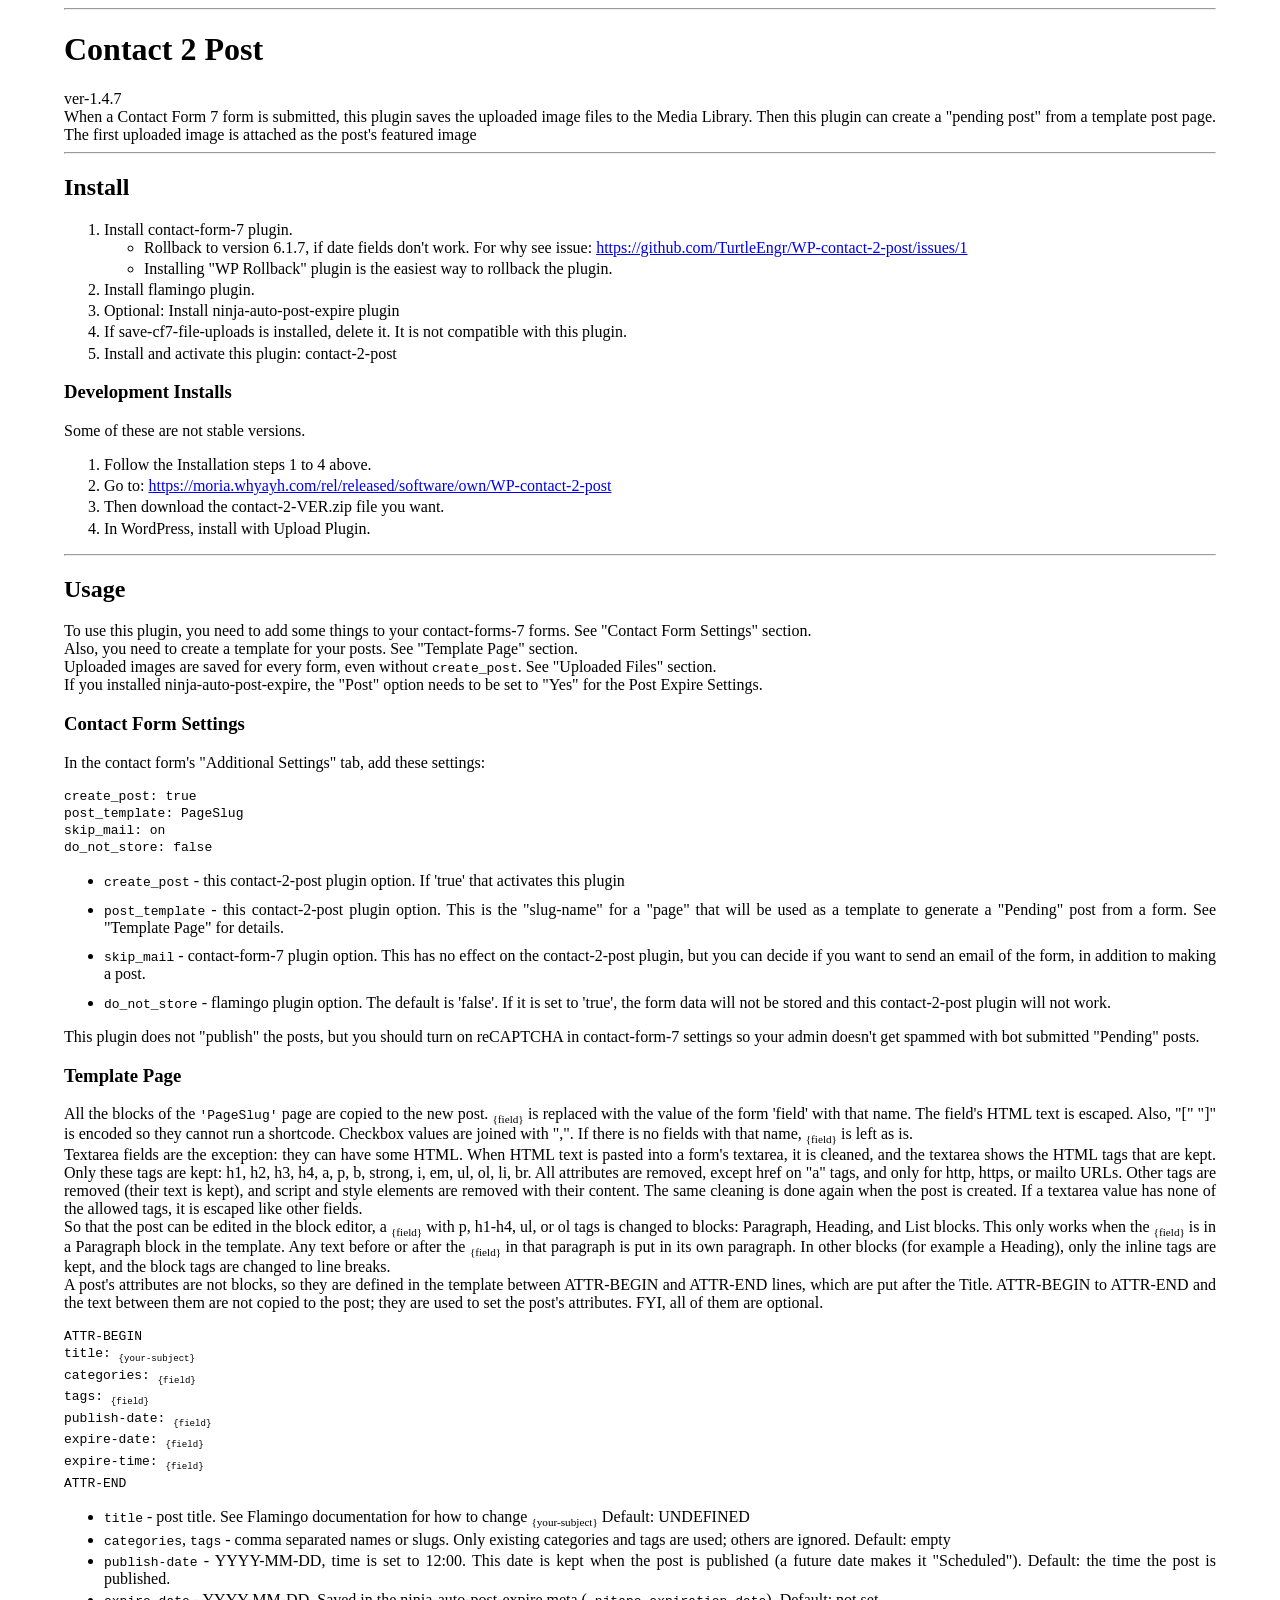
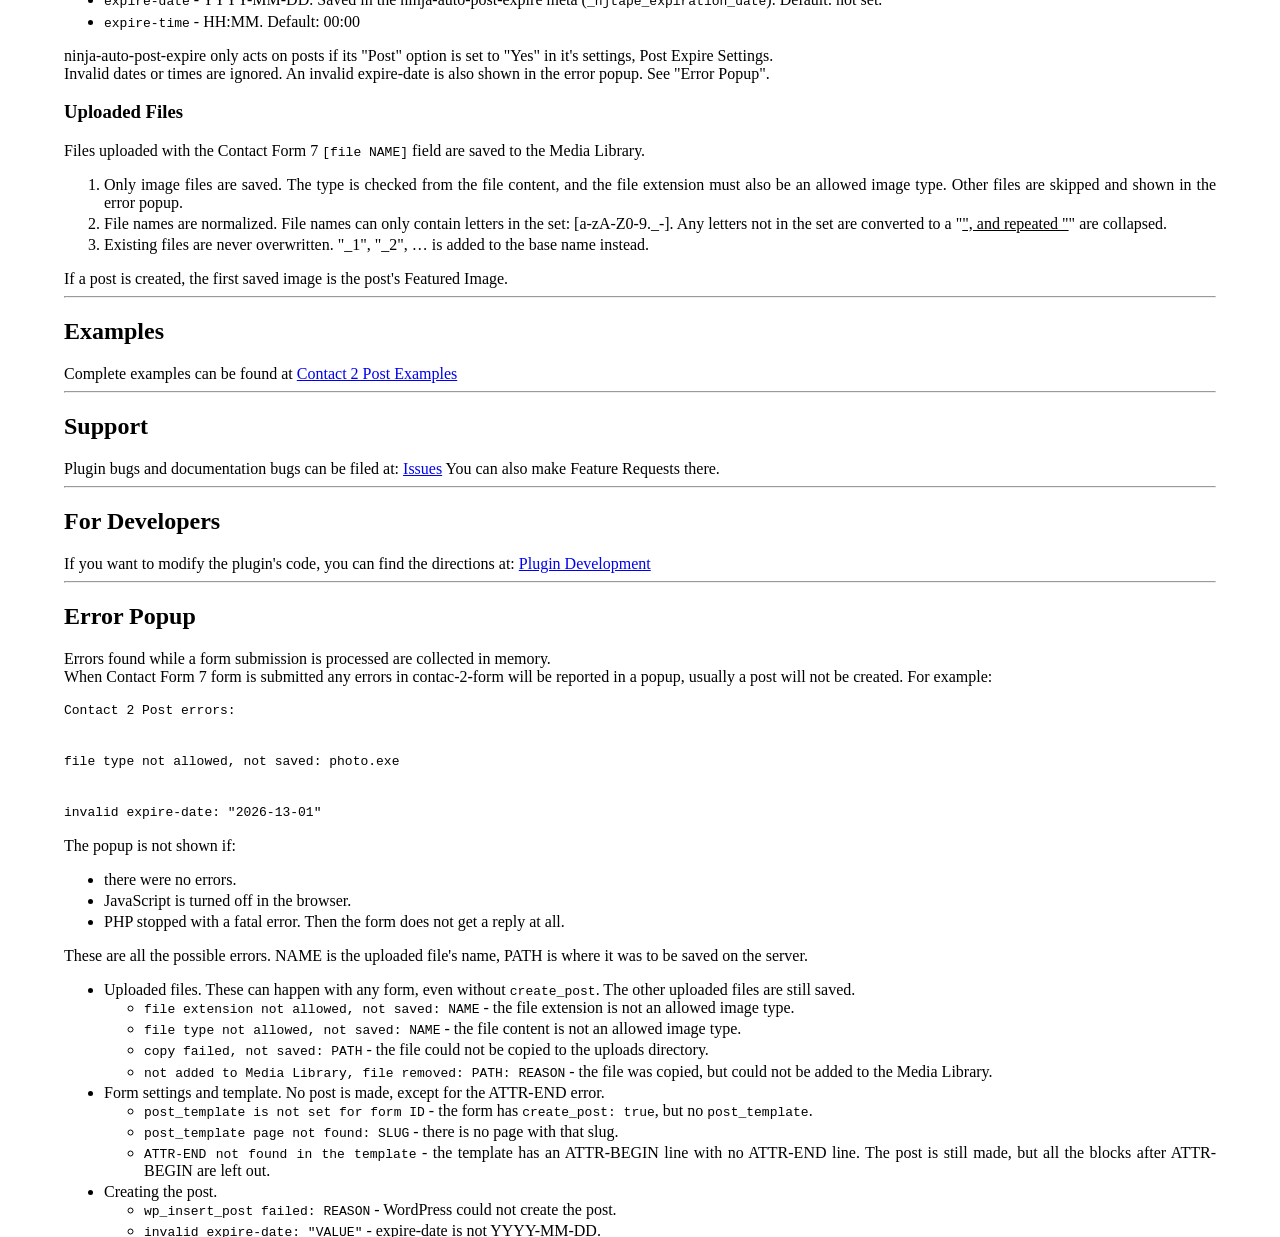
<file: docs/index.html>
<!DOCTYPE html>
<html xmlns="http://www.w3.org/1999/xhtml">
<head>
  <meta http-equiv="Content-Type"
        content="text/html; charset=utf-8" />
  <title>Contact 2 Post</title>
  <link rel="stylesheet"
        href="doc.css" />
</head>
<body>
  <hr />
  <h1 id="contact-2-post">Contact 2 Post</h1>
  <p>ver-1.4.7</p>
  <p>When a Contact Form 7 form is submitted, this plugin saves the uploaded
  image files to the Media Library. Then this plugin can create a "pending
  post" from a template post page. The first uploaded image is attached as
  the post's featured image</p>
  <hr />
  <h2 id="install">Install</h2>
  <ol>
    <li>Install contact-form-7 plugin.
      <ul>
        <li>Rollback to version 6.1.7, if date fields don't work. For why see
        issue: <a href=
        "https://github.com/TurtleEngr/WP-contact-2-post/issues/1">https://github.com/TurtleEngr/WP-contact-2-post/issues/1</a>
        </li>
        <li>Installing "WP Rollback" plugin is the easiest way to rollback
        the plugin.</li>
      </ul>
    </li>
    <li>Install flamingo plugin.</li>
    <li>Optional: Install ninja-auto-post-expire plugin</li>
    <li>If save-cf7-file-uploads is installed, delete it. It is not
    compatible with this plugin.</li>
    <li>Install and activate this plugin: contact-2-post</li>
  </ol>
  <h3 id="development-installs">Development Installs</h3>
  <p>Some of these are not stable versions.</p>
  <ol>
    <li>Follow the Installation steps 1 to 4 above.</li>
    <li>Go to: <a href=
    "https://moria.whyayh.com/rel/released/software/own/WP-contact-2-post">https://moria.whyayh.com/rel/released/software/own/WP-contact-2-post</a>
    </li>
    <li>Then download the contact-2-VER.zip file you want.</li>
    <li>In WordPress, install with Upload Plugin.</li>
  </ol>
  <hr />
  <h2 id="usage">Usage</h2>
  <p>To use this plugin, you need to add some things to your contact-forms-7
  forms. See "Contact Form Settings" section.</p>
  <p>Also, you need to create a template for your posts. See "Template Page"
  section.</p>
  <p>Uploaded images are saved for every form, even without <code class=
  "verbatim">create_post</code>. See "Uploaded Files" section.</p>
  <p>If you installed ninja-auto-post-expire, the "Post" option needs to be
  set to "Yes" for the Post Expire Settings.</p>
  <h3 id="contact-form-settings">Contact Form Settings</h3>
  <p>In the contact form's "Additional Settings" tab, add these settings:</p>
  <pre class="example"><code>create_post: true
post_template: PageSlug
skip_mail: on
do_not_store: false
</code></pre>
  <ul>
    <li>
      <p><code class="verbatim">create_post</code> - this contact-2-post
      plugin option. If 'true' that activates this plugin</p>
    </li>
    <li>
      <p><code class="verbatim">post_template</code> - this contact-2-post
      plugin option. This is the "slug-name" for a "page" that will be used
      as a template to generate a "Pending" post from a form. See "Template
      Page" for details.</p>
    </li>
    <li>
      <p><code class="verbatim">skip_mail</code> - contact-form-7 plugin
      option. This has no effect on the contact-2-post plugin, but you can
      decide if you want to send an email of the form, in addition to making
      a post.</p>
    </li>
    <li>
      <p><code class="verbatim">do_not_store</code> - flamingo plugin option.
      The default is 'false'. If it is set to 'true', the form data will not
      be stored and this contact-2-post plugin will not work.</p>
    </li>
  </ul>
  <p>This plugin does not "publish" the posts, but you should turn on
  reCAPTCHA in contact-form-7 settings so your admin doesn't get spammed with
  bot submitted "Pending" posts.</p>
  <h3 id="template-page">Template Page</h3>
  <p>All the blocks of the <code class="verbatim">'PageSlug'</code> page are
  copied to the new post. <cite>{field}</cite> is replaced with the value of
  the form 'field' with that name. The field's HTML text is escaped. Also,
  "[" "]" is encoded so they cannot run a shortcode. Checkbox values are
  joined with ",". If there is no fields with that name, <cite>{field}</cite>
  is left as is.</p>
  <p>Textarea fields are the exception: they can have some HTML. When HTML
  text is pasted into a form's textarea, it is cleaned, and the textarea
  shows the HTML tags that are kept. Only these tags are kept: h1, h2, h3,
  h4, a, p, b, strong, i, em, ul, ol, li, br. All attributes are removed,
  except href on "a" tags, and only for http, https, or mailto URLs. Other
  tags are removed (their text is kept), and script and style elements are
  removed with their content. The same cleaning is done again when the post
  is created. If a textarea value has none of the allowed tags, it is escaped
  like other fields.</p>
  <p>So that the post can be edited in the block editor, a
  <cite>{field}</cite> with p, h1-h4, ul, or ol tags is changed to blocks:
  Paragraph, Heading, and List blocks. This only works when the
  <cite>{field}</cite> is in a Paragraph block in the template. Any text
  before or after the <cite>{field}</cite> in that paragraph is put in its
  own paragraph. In other blocks (for example a Heading), only the inline
  tags are kept, and the block tags are changed to line breaks.</p>
  <p>A post's attributes are not blocks, so they are defined in the template
  between ATTR-BEGIN and ATTR-END lines, which are put after the Title.
  ATTR-BEGIN to ATTR-END and the text between them are not copied to the
  post; they are used to set the post's attributes. FYI, all of them are
  optional.</p>
  <pre class="example"><code>ATTR-BEGIN
title: <cite>{your-subject}</cite>
categories: <cite>{field}</cite>
tags: <cite>{field}</cite>
publish-date: <cite>{field}</cite>
expire-date: <cite>{field}</cite>
expire-time: <cite>{field}</cite>
ATTR-END
</code></pre>
  <ul>
    <li><code class="verbatim">title</code> - post title. See Flamingo
    documentation for how to change <cite>{your-subject}</cite> Default:
    UNDEFINED</li>
    <li><code class="verbatim">categories</code>, <code class=
    "verbatim">tags</code> - comma separated names or slugs. Only existing
    categories and tags are used; others are ignored. Default: empty</li>
    <li><code class="verbatim">publish-date</code> - YYYY-MM-DD, time is set
    to 12:00. This date is kept when the post is published (a future date
    makes it "Scheduled"). Default: the time the post is published.</li>
    <li><code class="verbatim">expire-date</code> - YYYY-MM-DD. Saved in the
    ninja-auto-post-expire meta (<code class=
    "verbatim">_njtape_expiration_date</code>). Default: not set.</li>
    <li><code class="verbatim">expire-time</code> - HH:MM. Default:
    00:00</li>
  </ul>
  <p>ninja-auto-post-expire only acts on posts if its "Post" option is set to
  "Yes" in it's settings, Post Expire Settings.</p>
  <p>Invalid dates or times are ignored. An invalid expire-date is also shown
  in the error popup. See "Error Popup".</p>
  <h3 id="uploaded-files">Uploaded Files</h3>
  <p>Files uploaded with the Contact Form 7 <code class="verbatim">[file
  NAME]</code> field are saved to the Media Library.</p>
  <ol>
    <li>Only image files are saved. The type is checked from the file
    content, and the file extension must also be an allowed image type. Other
    files are skipped and shown in the error popup.</li>
    <li>File names are normalized. File names can only contain letters in the
    set: [a-zA-Z0-9._-]. Any letters not in the set are converted to a "<u>",
    and repeated "</u>" are collapsed.</li>
    <li>Existing files are never overwritten. "_1", "_2", … is added to the
    base name instead.</li>
  </ol>
  <p>If a post is created, the first saved image is the post's Featured
  Image.</p>
  <hr />
  <h2 id="examples">Examples</h2>
  <p>Complete examples can be found at <a href="example.html"
     target="_blank">Contact 2 Post Examples</a></p>
  <hr />
  <h2 id="support">Support</h2>
  <p>Plugin bugs and documentation bugs can be filed at: <a href=
  "https://github.com/TurtleEngr/WP-contact-2-post/issues">Issues</a> You can
  also make Feature Requests there.</p>
  <hr />
  <h2 id="for-developers">For Developers</h2>
  <p>If you want to modify the plugin's code, you can find the directions at:
  <a href="development.html"
     target="_blank">Plugin Development</a></p>
  <hr />
  <h2 id="error-popup">Error Popup</h2>
  <p>Errors found while a form submission is processed are collected in
  memory.</p>
  <p>When Contact Form 7 form is submitted any errors in contac-2-form will
  be reported in a popup, usually a post will not be created. For
  example:</p>
  <pre class="example"><code>Contact 2 Post errors:


file type not allowed, not saved: photo.exe


invalid expire-date: "2026-13-01"
</code></pre>
  <p>The popup is not shown if:</p>
  <ul>
    <li>there were no errors.</li>
    <li>JavaScript is turned off in the browser.</li>
    <li>PHP stopped with a fatal error. Then the form does not get a reply at
    all.</li>
  </ul>
  <p>These are all the possible errors. NAME is the uploaded file's name,
  PATH is where it was to be saved on the server.</p>
  <ul>
    <li>Uploaded files. These can happen with any form, even without
    <code class="verbatim">create_post</code>. The other uploaded files are
    still saved.
      <ul>
        <li><code class="verbatim">file extension not allowed, not saved:
        NAME</code> - the file extension is not an allowed image type.</li>
        <li><code class="verbatim">file type not allowed, not saved:
        NAME</code> - the file content is not an allowed image type.</li>
        <li><code class="verbatim">copy failed, not saved: PATH</code> - the
        file could not be copied to the uploads directory.</li>
        <li><code class="verbatim">not added to Media Library, file removed:
        PATH: REASON</code> - the file was copied, but could not be added to
        the Media Library.</li>
      </ul>
    </li>
    <li>Form settings and template. No post is made, except for the ATTR-END
    error.
      <ul>
        <li><code class="verbatim">post_template is not set for form
        ID</code> - the form has <code class="verbatim">create_post:
        true</code>, but no <code class="verbatim">post_template</code>.</li>
        <li><code class="verbatim">post_template page not found: SLUG</code>
        - there is no page with that slug.</li>
        <li><code class="verbatim">ATTR-END not found in the template</code>
        - the template has an ATTR-BEGIN line with no ATTR-END line. The post
        is still made, but all the blocks after ATTR-BEGIN are left out.</li>
      </ul>
    </li>
    <li>Creating the post.
      <ul>
        <li><code class="verbatim">wp_insert_post failed: REASON</code> -
        WordPress could not create the post.</li>
        <li><code class="verbatim">invalid expire-date: "VALUE"</code> -
        expire-date is not YYYY-MM-DD.</li>
      </ul>
    </li>
  </ul>
</body>
</html>
</file>
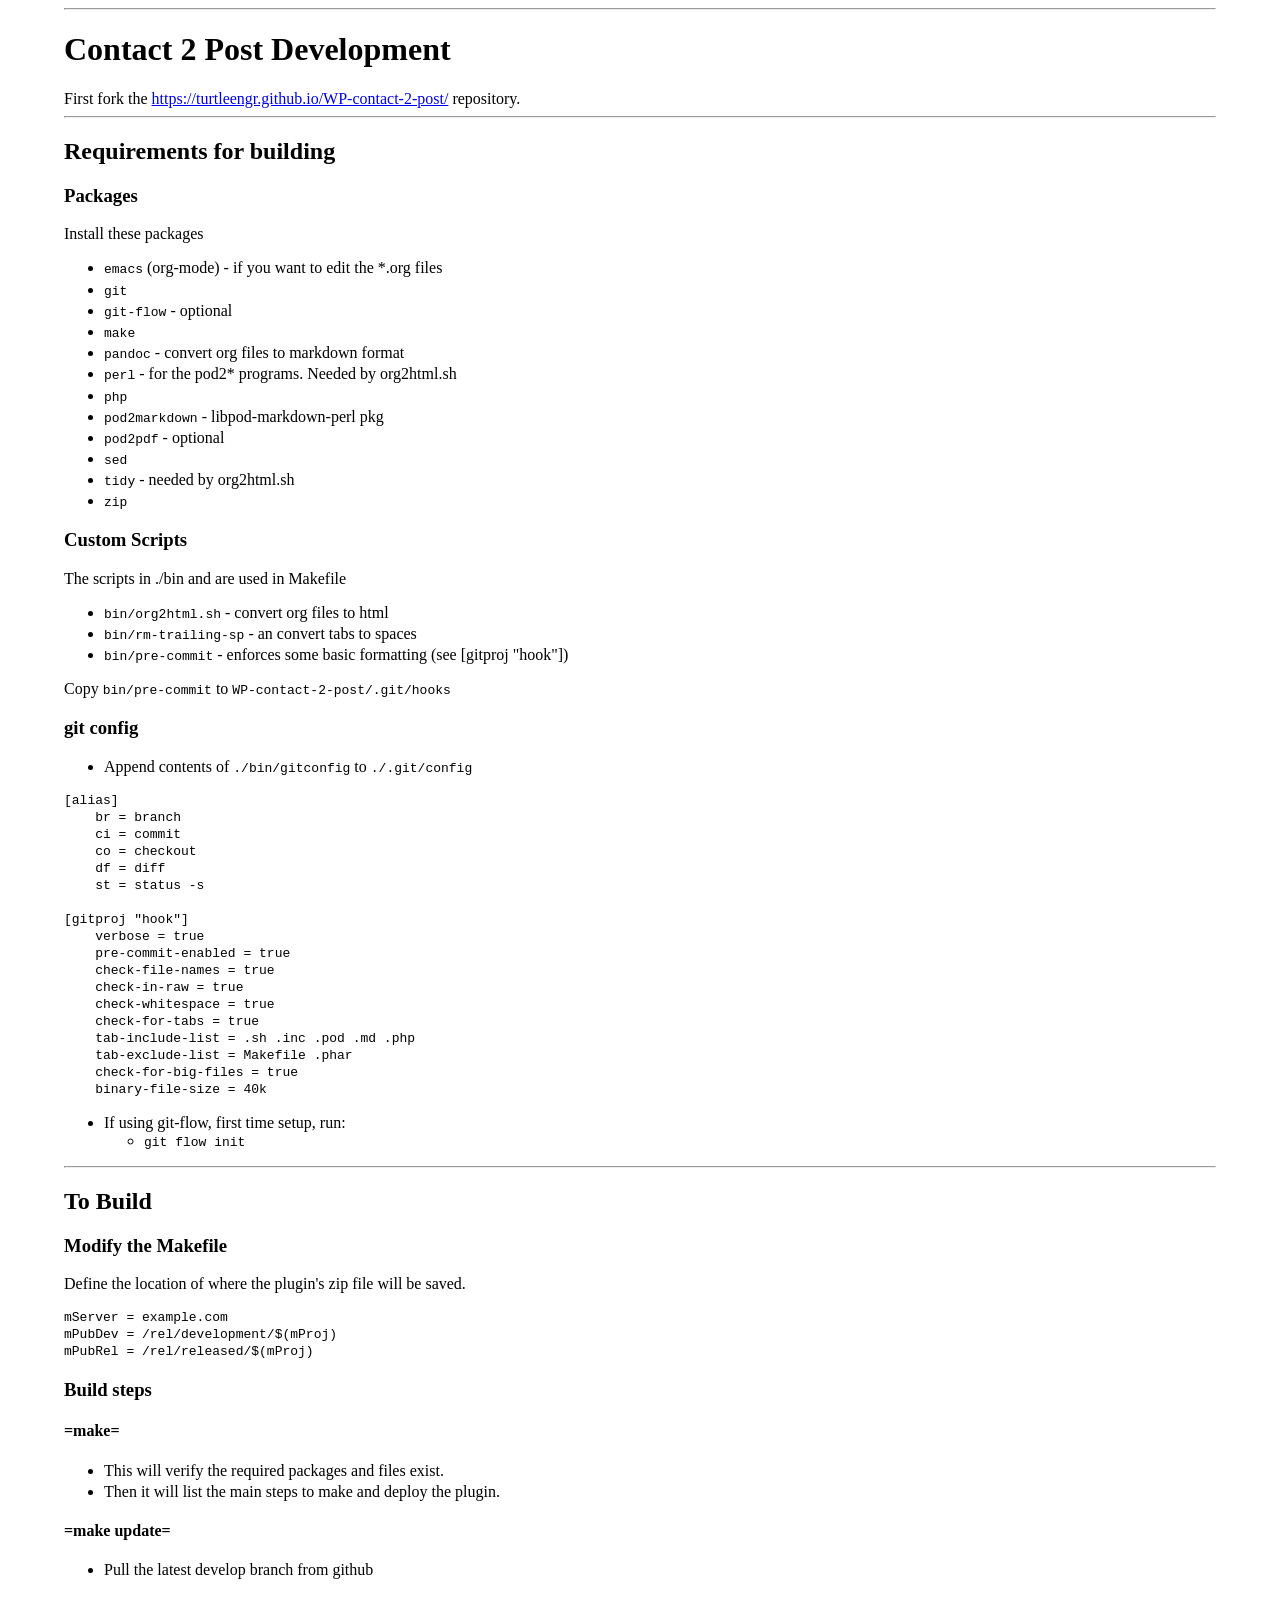
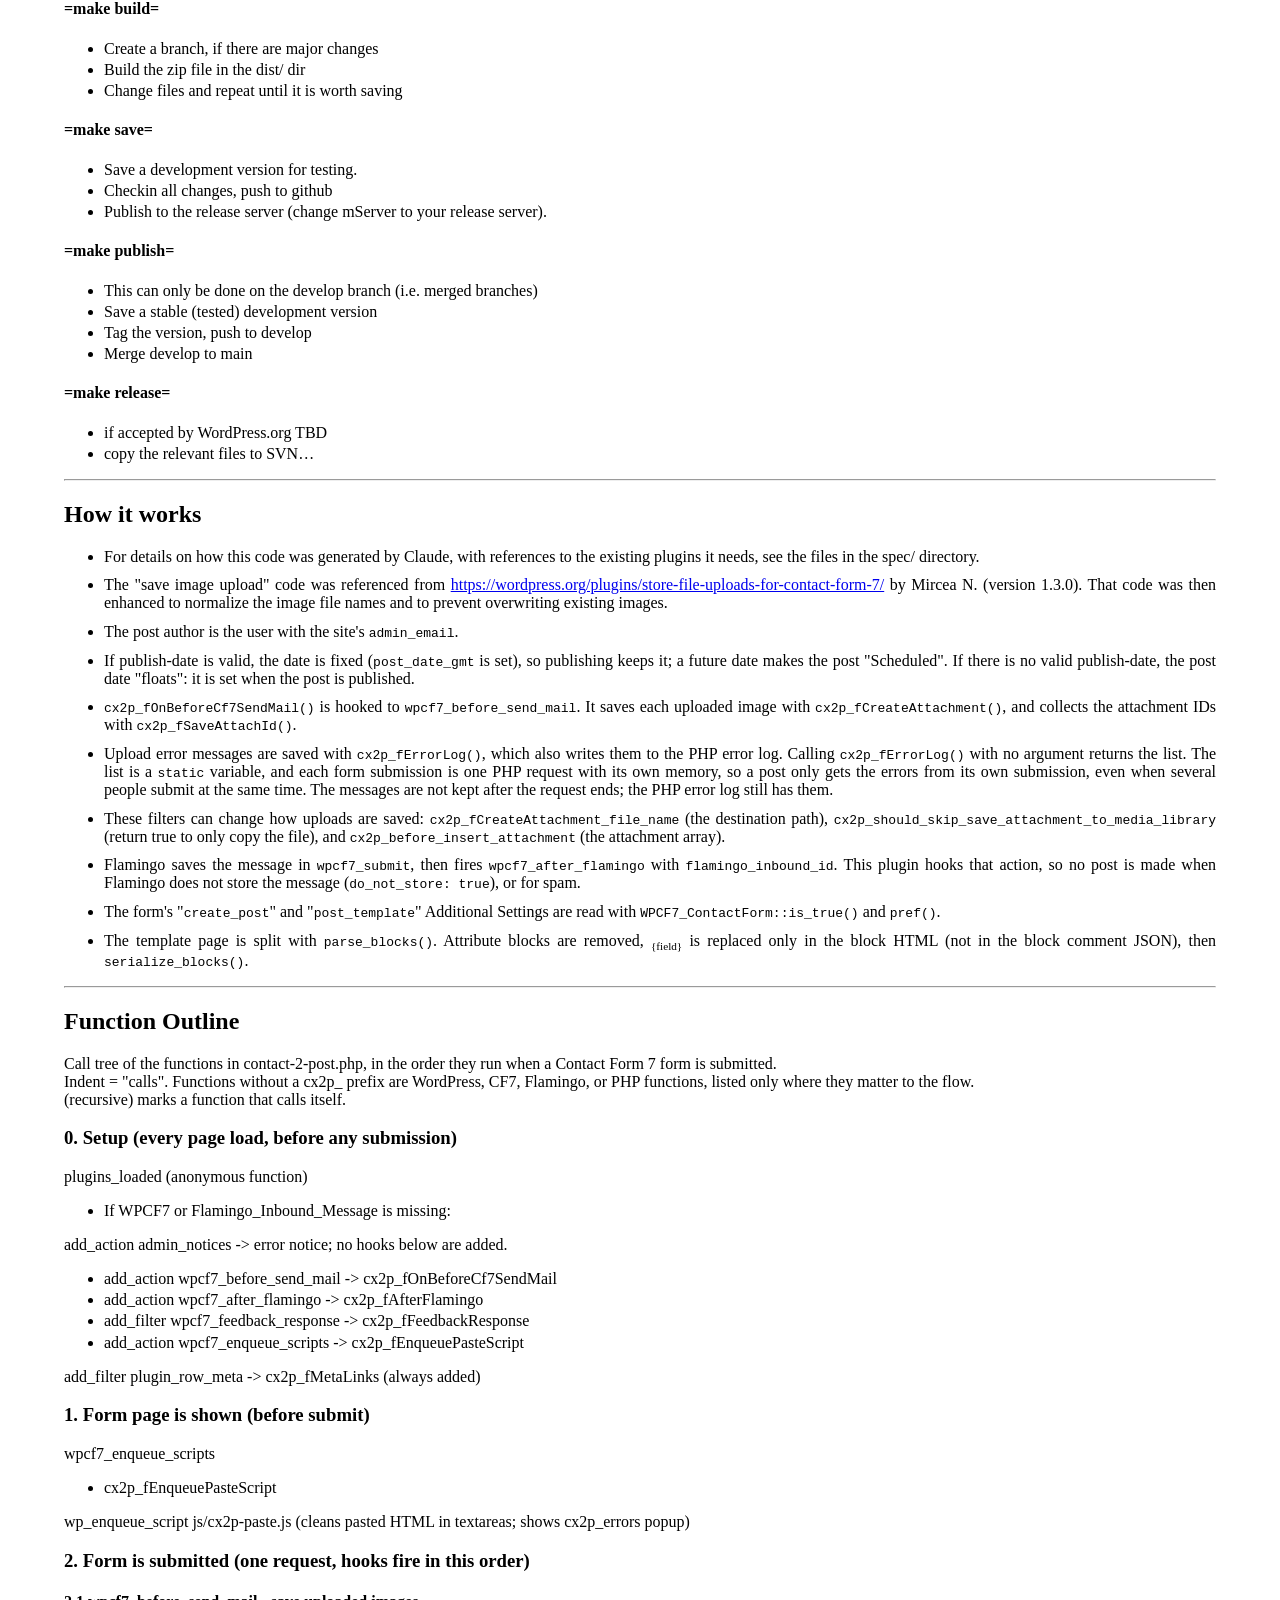
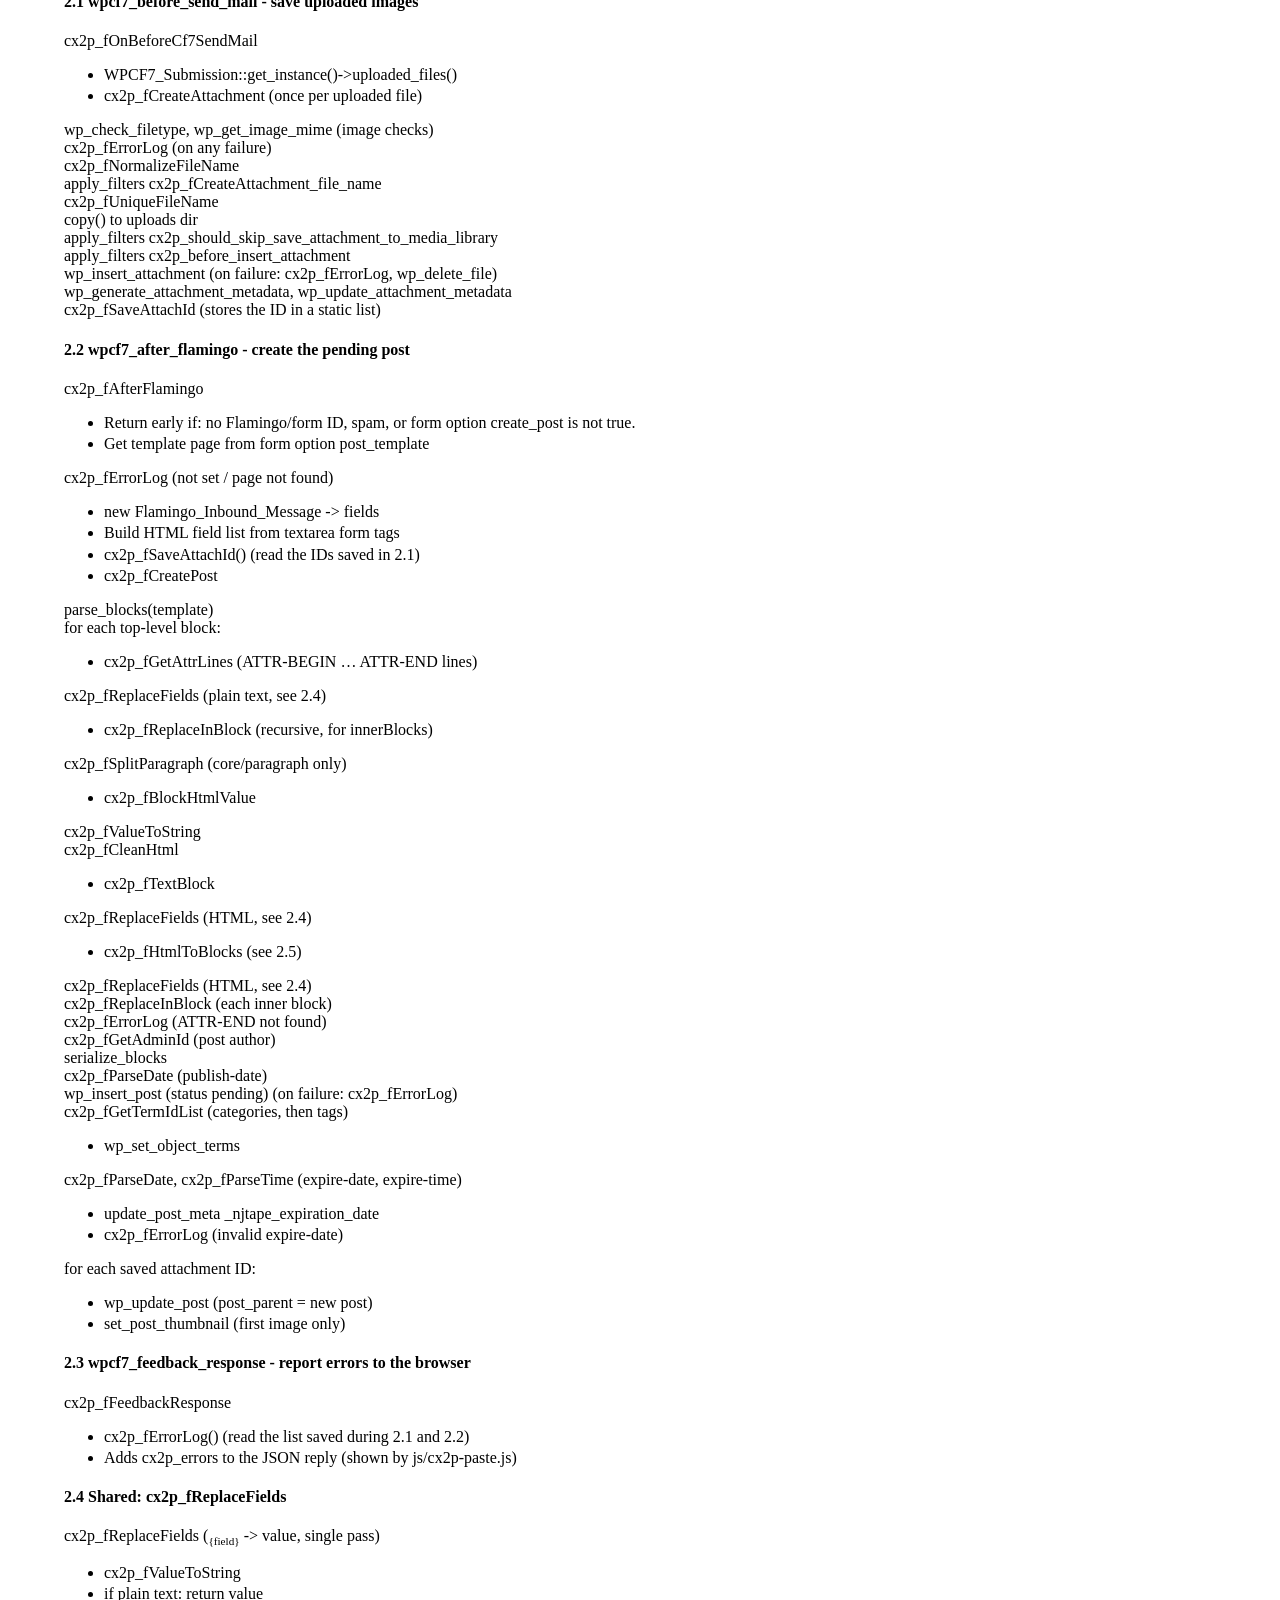
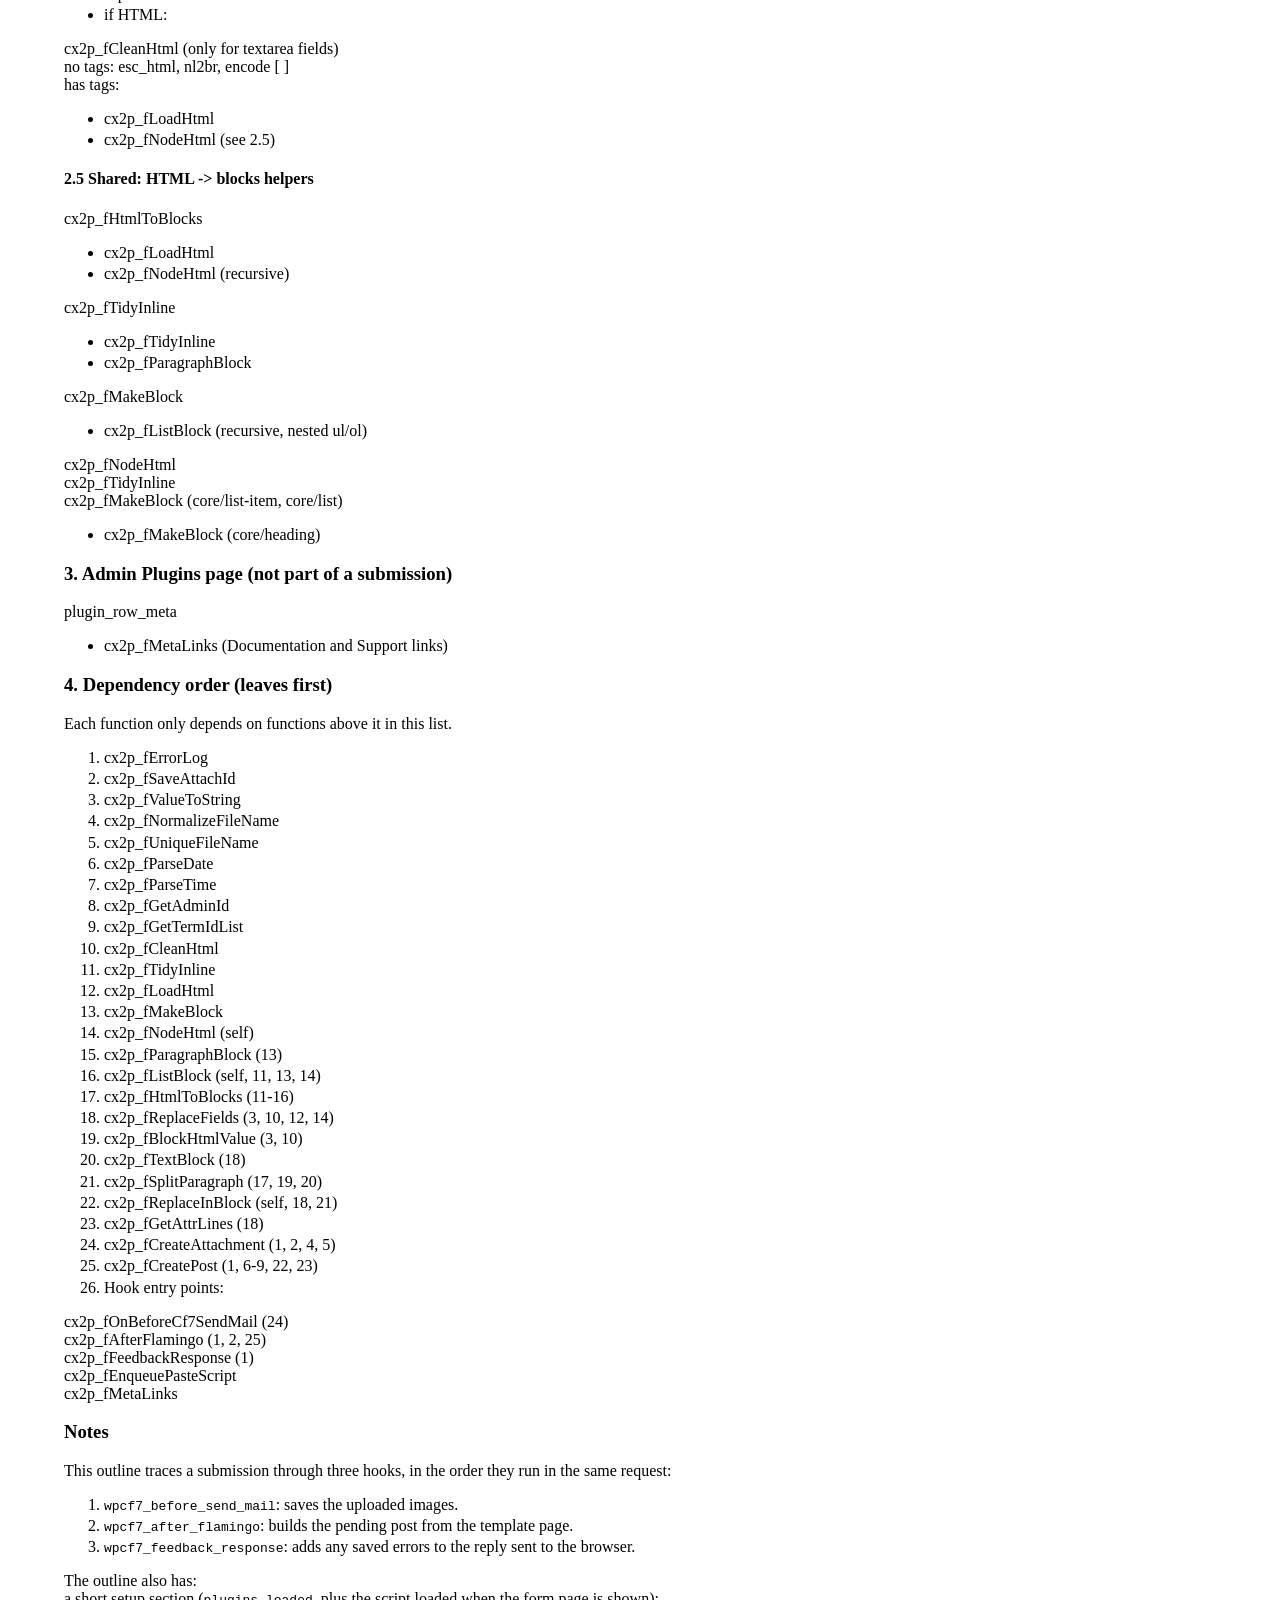
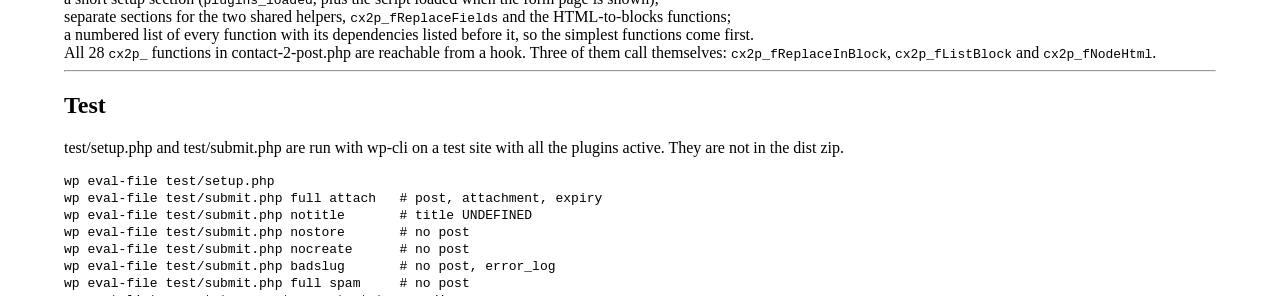
<file: docs/development.html>
<!DOCTYPE html>
<html xmlns="http://www.w3.org/1999/xhtml">
<head>
  <meta http-equiv="Content-Type"
        content="text/html; charset=utf-8" />
  <title>Contact 2 Post Development</title>
  <link rel="stylesheet"
        href="doc.css" />
</head>
<body>
  <hr />
  <h1 id="contact-2-post-development">Contact 2 Post Development</h1>
  <p>First fork the <a href=
  "https://turtleengr.github.io/WP-contact-2-post/">https://turtleengr.github.io/WP-contact-2-post/</a>
  repository.</p>
  <hr />
  <h2 id="requirements-for-building">Requirements for building</h2>
  <h3 id="packages">Packages</h3>
  <p>Install these packages</p>
  <ul>
    <li><code class="verbatim">emacs</code> (org-mode) - if you want to edit
    the *.org files</li>
    <li><code class="verbatim">git</code></li>
    <li><code class="verbatim">git-flow</code> - optional</li>
    <li><code class="verbatim">make</code></li>
    <li><code class="verbatim">pandoc</code> - convert org files to markdown
    format</li>
    <li><code class="verbatim">perl</code> - for the pod2* programs. Needed
    by org2html.sh</li>
    <li><code class="verbatim">php</code></li>
    <li><code class="verbatim">pod2markdown</code> - libpod-markdown-perl
    pkg</li>
    <li><code class="verbatim">pod2pdf</code> - optional</li>
    <li><code class="verbatim">sed</code></li>
    <li><code class="verbatim">tidy</code> - needed by org2html.sh</li>
    <li><code class="verbatim">zip</code></li>
  </ul>
  <h3 id="custom-scripts">Custom Scripts</h3>
  <p>The scripts in ./bin and are used in Makefile</p>
  <ul>
    <li><code class="verbatim">bin/org2html.sh</code> - convert org files to
    html</li>
    <li><code class="verbatim">bin/rm-trailing-sp</code> - an convert tabs to
    spaces</li>
    <li><code class="verbatim">bin/pre-commit</code> - enforces some basic
    formatting (see [gitproj "hook"])</li>
  </ul>
  <p>Copy <code class="verbatim">bin/pre-commit</code> to <code class=
  "verbatim">WP-contact-2-post/.git/hooks</code></p>
  <h3 id="git-config">git config</h3>
  <ul>
    <li>Append contents of <code class="verbatim">./bin/gitconfig</code> to
    <code class="verbatim">./.git/config</code></li>
  </ul>
  <pre class="example"><code>[alias]
    br = branch
    ci = commit
    co = checkout
    df = diff
    st = status -s

[gitproj "hook"]
    verbose = true
    pre-commit-enabled = true
    check-file-names = true
    check-in-raw = true
    check-whitespace = true
    check-for-tabs = true
    tab-include-list = .sh .inc .pod .md .php
    tab-exclude-list = Makefile .phar
    check-for-big-files = true
    binary-file-size = 40k
</code></pre>
  <ul>
    <li>If using git-flow, first time setup, run:
      <ul>
        <li><code class="verbatim">git flow init</code></li>
      </ul>
    </li>
  </ul>
  <hr />
  <h2 id="to-build">To Build</h2>
  <h3 id="modify-the-makefile">Modify the Makefile</h3>
  <p>Define the location of where the plugin's zip file will be saved.</p>
  <pre class="example"><code>mServer = example.com
mPubDev = /rel/development/$(mProj)
mPubRel = /rel/released/$(mProj)
</code></pre>
  <h3 id="build-steps">Build steps</h3>
  <h4>=make=</h4>
  <ul>
    <li>This will verify the required packages and files exist.</li>
    <li>Then it will list the main steps to make and deploy the plugin.</li>
  </ul>
  <h4>=make update=</h4>
  <ul>
    <li>Pull the latest develop branch from github</li>
  </ul>
  <h4>=make build=</h4>
  <ul>
    <li>Create a branch, if there are major changes</li>
    <li>Build the zip file in the dist/ dir</li>
    <li>Change files and repeat until it is worth saving</li>
  </ul>
  <h4>=make save=</h4>
  <ul>
    <li>Save a development version for testing.</li>
    <li>Checkin all changes, push to github</li>
    <li>Publish to the release server (change mServer to your release
    server).</li>
  </ul>
  <h4>=make publish=</h4>
  <ul>
    <li>This can only be done on the develop branch (i.e. merged
    branches)</li>
    <li>Save a stable (tested) development version</li>
    <li>Tag the version, push to develop</li>
    <li>Merge develop to main</li>
  </ul>
  <h4>=make release=</h4>
  <ul>
    <li>if accepted by WordPress.org TBD</li>
    <li>copy the relevant files to SVN…</li>
  </ul>
  <hr />
  <h2 id="how-it-works">How it works</h2>
  <ul>
    <li>
      <p>For details on how this code was generated by Claude, with
      references to the existing plugins it needs, see the files in the spec/
      directory.</p>
    </li>
    <li>
      <p>The "save image upload" code was referenced from <a href=
      "https://wordpress.org/plugins/store-file-uploads-for-contact-form-7/">https://wordpress.org/plugins/store-file-uploads-for-contact-form-7/</a>
      by Mircea N. (version 1.3.0). That code was then enhanced to normalize
      the image file names and to prevent overwriting existing images.</p>
    </li>
    <li>
      <p>The post author is the user with the site's <code class=
      "verbatim">admin_email</code>.</p>
    </li>
    <li>
      <p>If publish-date is valid, the date is fixed (<code class=
      "verbatim">post_date_gmt</code> is set), so publishing keeps it; a
      future date makes the post "Scheduled". If there is no valid
      publish-date, the post date "floats": it is set when the post is
      published.</p>
    </li>
    <li>
      <p><code class="verbatim">cx2p_fOnBeforeCf7SendMail()</code> is hooked
      to <code class="verbatim">wpcf7_before_send_mail</code>. It saves each
      uploaded image with <code class=
      "verbatim">cx2p_fCreateAttachment()</code>, and collects the attachment
      IDs with <code class="verbatim">cx2p_fSaveAttachId()</code>.</p>
    </li>
    <li>
      <p>Upload error messages are saved with <code class=
      "verbatim">cx2p_fErrorLog()</code>, which also writes them to the PHP
      error log. Calling <code class="verbatim">cx2p_fErrorLog()</code> with
      no argument returns the list. The list is a <code class=
      "verbatim">static</code> variable, and each form submission is one PHP
      request with its own memory, so a post only gets the errors from its
      own submission, even when several people submit at the same time. The
      messages are not kept after the request ends; the PHP error log still
      has them.</p>
    </li>
    <li>
      <p>These filters can change how uploads are saved: <code class=
      "verbatim">cx2p_fCreateAttachment_file_name</code> (the destination
      path), <code class=
      "verbatim">cx2p_should_skip_save_attachment_to_media_library</code>
      (return true to only copy the file), and <code class=
      "verbatim">cx2p_before_insert_attachment</code> (the attachment
      array).</p>
    </li>
    <li>
      <p>Flamingo saves the message in <code class=
      "verbatim">wpcf7_submit</code>, then fires <code class=
      "verbatim">wpcf7_after_flamingo</code> with <code class=
      "verbatim">flamingo_inbound_id</code>. This plugin hooks that action,
      so no post is made when Flamingo does not store the message
      (<code class="verbatim">do_not_store: true</code>), or for spam.</p>
    </li>
    <li>
      <p>The form's "<code class="verbatim">create_post</code>" and
      "<code class="verbatim">post_template</code>" Additional Settings are
      read with <code class="verbatim">WPCF7_ContactForm::is_true()</code>
      and <code class="verbatim">pref()</code>.</p>
    </li>
    <li>
      <p>The template page is split with <code class=
      "verbatim">parse_blocks()</code>. Attribute blocks are removed,
      <cite>{field}</cite> is replaced only in the block HTML (not in the
      block comment JSON), then <code class=
      "verbatim">serialize_blocks()</code>.</p>
    </li>
  </ul>
  <hr />
  <h2 id="function-outline">Function Outline</h2>
  <p>Call tree of the functions in contact-2-post.php, in the order they run
  when a Contact Form 7 form is submitted.</p>
  <p>Indent = "calls". Functions without a cx2p_ prefix are WordPress, CF7,
  Flamingo, or PHP functions, listed only where they matter to the flow.</p>
  <p>(recursive) marks a function that calls itself.</p>
  <h3 id="setup-every-page-load-before-any-submission">0. Setup (every page
  load, before any submission)</h3>
  <p>plugins_loaded (anonymous function)</p>
  <ul>
    <li>If WPCF7 or Flamingo_Inbound_Message is missing:</li>
  </ul>
  <p>add_action admin_notices -&gt; error notice; no hooks below are
  added.</p>
  <ul>
    <li>add_action wpcf7_before_send_mail -&gt;
    cx2p_fOnBeforeCf7SendMail</li>
    <li>add_action wpcf7_after_flamingo -&gt; cx2p_fAfterFlamingo</li>
    <li>add_filter wpcf7_feedback_response -&gt; cx2p_fFeedbackResponse</li>
    <li>add_action wpcf7_enqueue_scripts -&gt; cx2p_fEnqueuePasteScript</li>
  </ul>
  <p>add_filter plugin_row_meta -&gt; cx2p_fMetaLinks (always added)</p>
  <h3 id="form-page-is-shown-before-submit">1. Form page is shown (before
  submit)</h3>
  <p>wpcf7_enqueue_scripts</p>
  <ul>
    <li>cx2p_fEnqueuePasteScript</li>
  </ul>
  <p>wp_enqueue_script js/cx2p-paste.js (cleans pasted HTML in textareas;
  shows cx2p_errors popup)</p>
  <h3 id="form-is-submitted-one-request-hooks-fire-in-this-order">2. Form is
  submitted (one request, hooks fire in this order)</h3>
  <h4>2.1 wpcf7_before_send_mail - save uploaded images</h4>
  <p>cx2p_fOnBeforeCf7SendMail</p>
  <ul>
    <li>WPCF7_Submission::get_instance()-&gt;uploaded_files()</li>
    <li>cx2p_fCreateAttachment (once per uploaded file)</li>
  </ul>
  <p>wp_check_filetype, wp_get_image_mime (image checks)</p>
  <p>cx2p_fErrorLog (on any failure)</p>
  <p>cx2p_fNormalizeFileName</p>
  <p>apply_filters cx2p_fCreateAttachment_file_name</p>
  <p>cx2p_fUniqueFileName</p>
  <p>copy() to uploads dir</p>
  <p>apply_filters cx2p_should_skip_save_attachment_to_media_library</p>
  <p>apply_filters cx2p_before_insert_attachment</p>
  <p>wp_insert_attachment (on failure: cx2p_fErrorLog, wp_delete_file)</p>
  <p>wp_generate_attachment_metadata, wp_update_attachment_metadata</p>
  <p>cx2p_fSaveAttachId (stores the ID in a static list)</p>
  <h4>2.2 wpcf7_after_flamingo - create the pending post</h4>
  <p>cx2p_fAfterFlamingo</p>
  <ul>
    <li>Return early if: no Flamingo/form ID, spam, or form option
    create_post is not true.</li>
    <li>Get template page from form option post_template</li>
  </ul>
  <p>cx2p_fErrorLog (not set / page not found)</p>
  <ul>
    <li>new Flamingo_Inbound_Message -&gt; fields</li>
    <li>Build HTML field list from textarea form tags</li>
    <li>cx2p_fSaveAttachId() (read the IDs saved in 2.1)</li>
    <li>cx2p_fCreatePost</li>
  </ul>
  <p>parse_blocks(template)</p>
  <p>for each top-level block:</p>
  <ul>
    <li>cx2p_fGetAttrLines (ATTR-BEGIN … ATTR-END lines)</li>
  </ul>
  <p>cx2p_fReplaceFields (plain text, see 2.4)</p>
  <ul>
    <li>cx2p_fReplaceInBlock (recursive, for innerBlocks)</li>
  </ul>
  <p>cx2p_fSplitParagraph (core/paragraph only)</p>
  <ul>
    <li>cx2p_fBlockHtmlValue</li>
  </ul>
  <p>cx2p_fValueToString</p>
  <p>cx2p_fCleanHtml</p>
  <ul>
    <li>cx2p_fTextBlock</li>
  </ul>
  <p>cx2p_fReplaceFields (HTML, see 2.4)</p>
  <ul>
    <li>cx2p_fHtmlToBlocks (see 2.5)</li>
  </ul>
  <p>cx2p_fReplaceFields (HTML, see 2.4)</p>
  <p>cx2p_fReplaceInBlock (each inner block)</p>
  <p>cx2p_fErrorLog (ATTR-END not found)</p>
  <p>cx2p_fGetAdminId (post author)</p>
  <p>serialize_blocks</p>
  <p>cx2p_fParseDate (publish-date)</p>
  <p>wp_insert_post (status pending) (on failure: cx2p_fErrorLog)</p>
  <p>cx2p_fGetTermIdList (categories, then tags)</p>
  <ul>
    <li>wp_set_object_terms</li>
  </ul>
  <p>cx2p_fParseDate, cx2p_fParseTime (expire-date, expire-time)</p>
  <ul>
    <li>update_post_meta _njtape_expiration_date</li>
    <li>cx2p_fErrorLog (invalid expire-date)</li>
  </ul>
  <p>for each saved attachment ID:</p>
  <ul>
    <li>wp_update_post (post_parent = new post)</li>
    <li>set_post_thumbnail (first image only)</li>
  </ul>
  <h4>2.3 wpcf7_feedback_response - report errors to the browser</h4>
  <p>cx2p_fFeedbackResponse</p>
  <ul>
    <li>cx2p_fErrorLog() (read the list saved during 2.1 and 2.2)</li>
    <li>Adds cx2p_errors to the JSON reply (shown by js/cx2p-paste.js)</li>
  </ul>
  <h4>2.4 Shared: cx2p_fReplaceFields</h4>
  <p>cx2p_fReplaceFields (<cite>{field}</cite> -&gt; value, single pass)</p>
  <ul>
    <li>cx2p_fValueToString</li>
    <li>if plain text: return value</li>
    <li>if HTML:</li>
  </ul>
  <p>cx2p_fCleanHtml (only for textarea fields)</p>
  <p>no tags: esc_html, nl2br, encode [ ]</p>
  <p>has tags:</p>
  <ul>
    <li>cx2p_fLoadHtml</li>
    <li>cx2p_fNodeHtml (see 2.5)</li>
  </ul>
  <h4>2.5 Shared: HTML -&gt; blocks helpers</h4>
  <p>cx2p_fHtmlToBlocks</p>
  <ul>
    <li>cx2p_fLoadHtml</li>
    <li>cx2p_fNodeHtml (recursive)</li>
  </ul>
  <p>cx2p_fTidyInline</p>
  <ul>
    <li>cx2p_fTidyInline</li>
    <li>cx2p_fParagraphBlock</li>
  </ul>
  <p>cx2p_fMakeBlock</p>
  <ul>
    <li>cx2p_fListBlock (recursive, nested ul/ol)</li>
  </ul>
  <p>cx2p_fNodeHtml</p>
  <p>cx2p_fTidyInline</p>
  <p>cx2p_fMakeBlock (core/list-item, core/list)</p>
  <ul>
    <li>cx2p_fMakeBlock (core/heading)</li>
  </ul>
  <h3 id="admin-plugins-page-not-part-of-a-submission">3. Admin Plugins page
  (not part of a submission)</h3>
  <p>plugin_row_meta</p>
  <ul>
    <li>cx2p_fMetaLinks (Documentation and Support links)</li>
  </ul>
  <h3 id="dependency-order-leaves-first">4. Dependency order (leaves
  first)</h3>
  <p>Each function only depends on functions above it in this list.</p>
  <ol>
    <li>cx2p_fErrorLog</li>
    <li>cx2p_fSaveAttachId</li>
    <li>cx2p_fValueToString</li>
    <li>cx2p_fNormalizeFileName</li>
    <li>cx2p_fUniqueFileName</li>
    <li>cx2p_fParseDate</li>
    <li>cx2p_fParseTime</li>
    <li>cx2p_fGetAdminId</li>
    <li>cx2p_fGetTermIdList</li>
    <li>cx2p_fCleanHtml</li>
    <li>cx2p_fTidyInline</li>
    <li>cx2p_fLoadHtml</li>
    <li>cx2p_fMakeBlock</li>
    <li>cx2p_fNodeHtml (self)</li>
    <li>cx2p_fParagraphBlock (13)</li>
    <li>cx2p_fListBlock (self, 11, 13, 14)</li>
    <li>cx2p_fHtmlToBlocks (11-16)</li>
    <li>cx2p_fReplaceFields (3, 10, 12, 14)</li>
    <li>cx2p_fBlockHtmlValue (3, 10)</li>
    <li>cx2p_fTextBlock (18)</li>
    <li>cx2p_fSplitParagraph (17, 19, 20)</li>
    <li>cx2p_fReplaceInBlock (self, 18, 21)</li>
    <li>cx2p_fGetAttrLines (18)</li>
    <li>cx2p_fCreateAttachment (1, 2, 4, 5)</li>
    <li>cx2p_fCreatePost (1, 6-9, 22, 23)</li>
    <li>Hook entry points:</li>
  </ol>
  <p>cx2p_fOnBeforeCf7SendMail (24)</p>
  <p>cx2p_fAfterFlamingo (1, 2, 25)</p>
  <p>cx2p_fFeedbackResponse (1)</p>
  <p>cx2p_fEnqueuePasteScript</p>
  <p>cx2p_fMetaLinks</p>
  <h3 id="notes">Notes</h3>
  <p>This outline traces a submission through three hooks, in the order they
  run in the same request:</p>
  <ol>
    <li><code class="verbatim">wpcf7_before_send_mail</code>: saves the
    uploaded images.</li>
    <li><code class="verbatim">wpcf7_after_flamingo</code>: builds the
    pending post from the template page.</li>
    <li><code class="verbatim">wpcf7_feedback_response</code>: adds any saved
    errors to the reply sent to the browser.</li>
  </ol>
  <p>The outline also has:</p>
  <p>a short setup section (<code class="verbatim">plugins_loaded</code>,
  plus the script loaded when the form page is shown);</p>
  <p>separate sections for the two shared helpers, <code class=
  "verbatim">cx2p_fReplaceFields</code> and the HTML-to-blocks functions;</p>
  <p>a numbered list of every function with its dependencies listed before
  it, so the simplest functions come first.</p>
  <p>All 28 <code class="verbatim">cx2p_</code> functions in
  contact-2-post.php are reachable from a hook. Three of them call
  themselves: <code class="verbatim">cx2p_fReplaceInBlock</code>,
  <code class="verbatim">cx2p_fListBlock</code> and <code class=
  "verbatim">cx2p_fNodeHtml</code>.</p>
  <hr />
  <h2 id="test">Test</h2>
  <p>test/setup.php and test/submit.php are run with wp-cli on a test site
  with all the plugins active. They are not in the dist zip.</p>
  <div class="sourceCode"
       id="cb3">
    <pre class="sourceCode bash"><code class="sourceCode bash"><span id=
    "cb3-1"><a href="#cb3-1"
   aria-hidden="true"
   tabindex="-1"></a><span class=
   "ex">wp</span> eval-file test/setup.php</span>
<span id="cb3-2"><a href="#cb3-2"
   aria-hidden="true"
   tabindex="-1"></a><span class=
   "ex">wp</span> eval-file test/submit.php full attach   <span class=
   "co"># post, attachment, expiry</span></span>
<span id="cb3-3"><a href="#cb3-3"
   aria-hidden="true"
   tabindex="-1"></a><span class=
   "ex">wp</span> eval-file test/submit.php notitle       <span class=
   "co"># title UNDEFINED</span></span>
<span id="cb3-4"><a href="#cb3-4"
   aria-hidden="true"
   tabindex="-1"></a><span class=
   "ex">wp</span> eval-file test/submit.php nostore       <span class=
   "co"># no post</span></span>
<span id="cb3-5"><a href="#cb3-5"
   aria-hidden="true"
   tabindex="-1"></a><span class=
   "ex">wp</span> eval-file test/submit.php nocreate      <span class=
   "co"># no post</span></span>
<span id="cb3-6"><a href="#cb3-6"
   aria-hidden="true"
   tabindex="-1"></a><span class=
   "ex">wp</span> eval-file test/submit.php badslug       <span class=
   "co"># no post, error_log</span></span>
<span id="cb3-7"><a href="#cb3-7"
   aria-hidden="true"
   tabindex="-1"></a><span class=
   "ex">wp</span> eval-file test/submit.php full spam     <span class=
   "co"># no post</span></span>
<span id="cb3-8"><a href="#cb3-8"
   aria-hidden="true"
   tabindex="-1"></a><span class="ex">wp</span> post list <span class=
   "at">--post_type</span><span class="op">=</span>post <span class=
   "at">--post_status</span><span class=
   "op">=</span>pending</span></code></pre>
  </div>
</body>
</html>
</file>
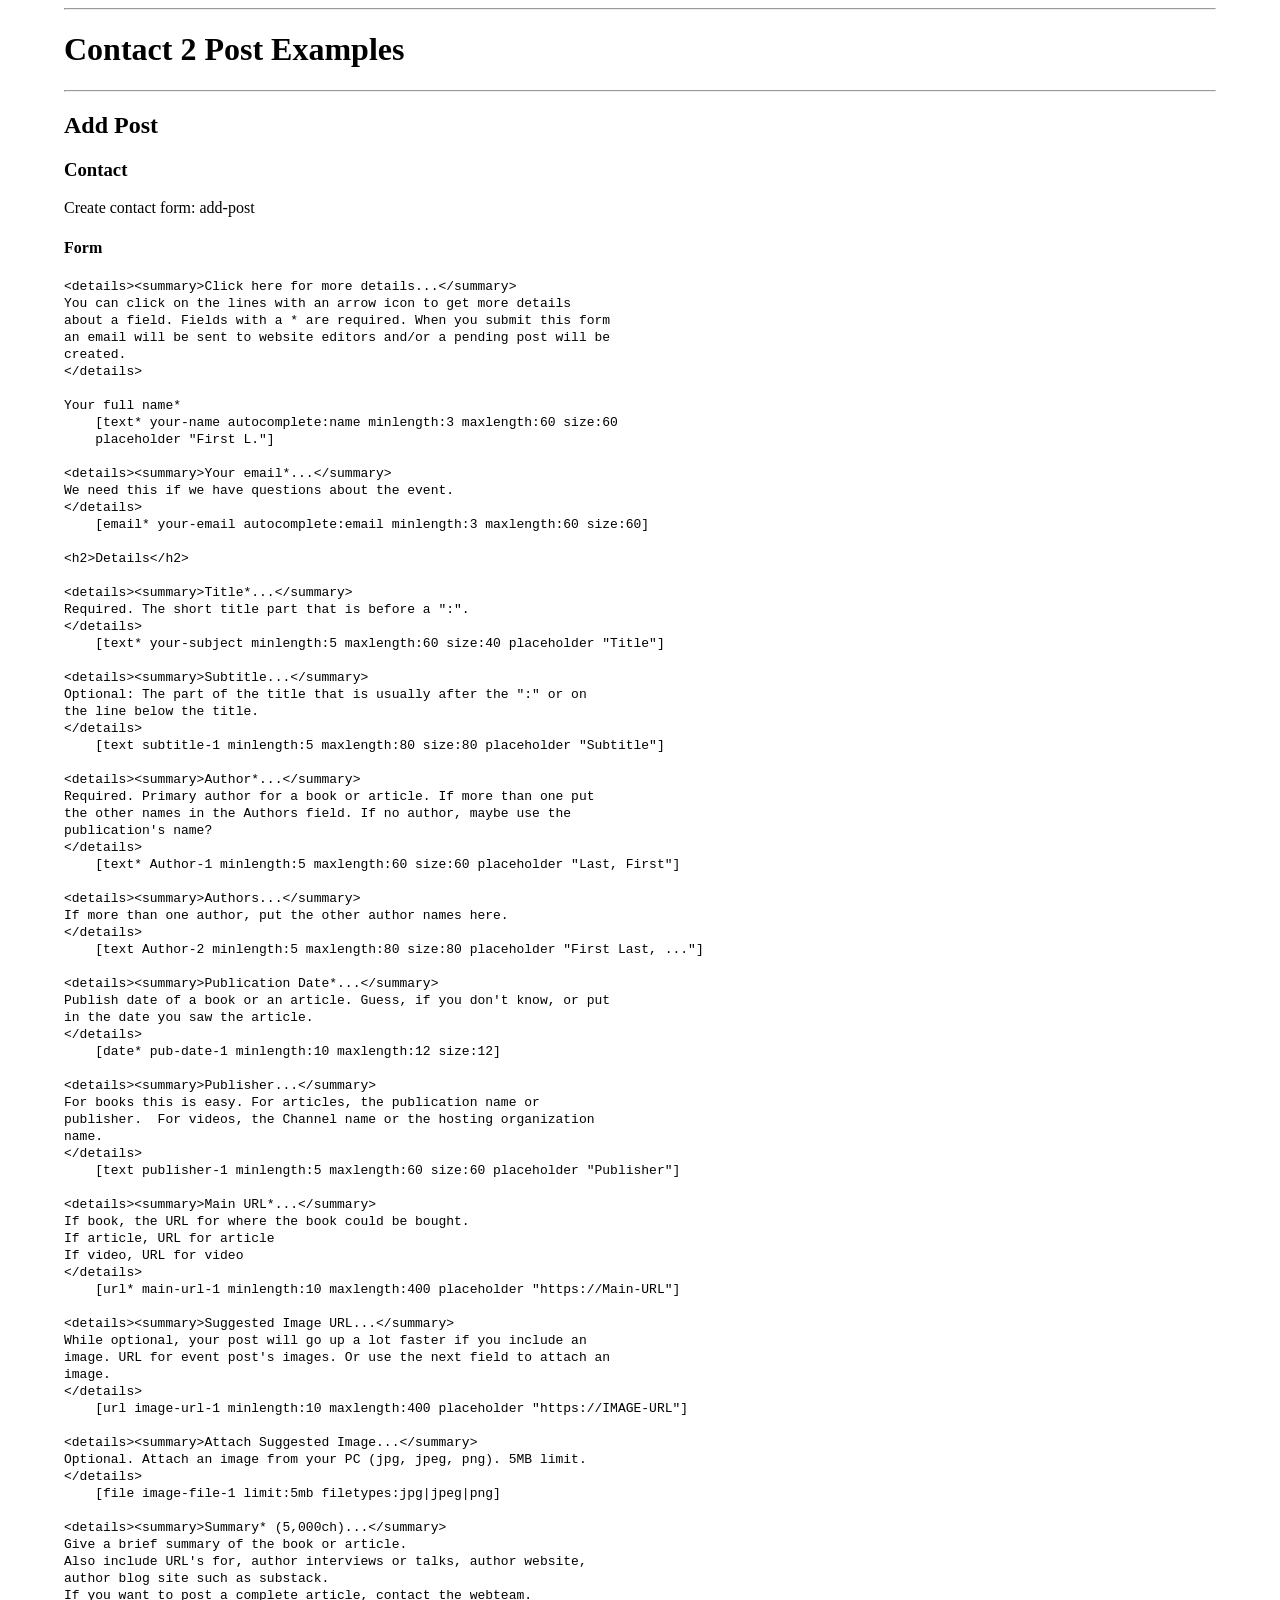
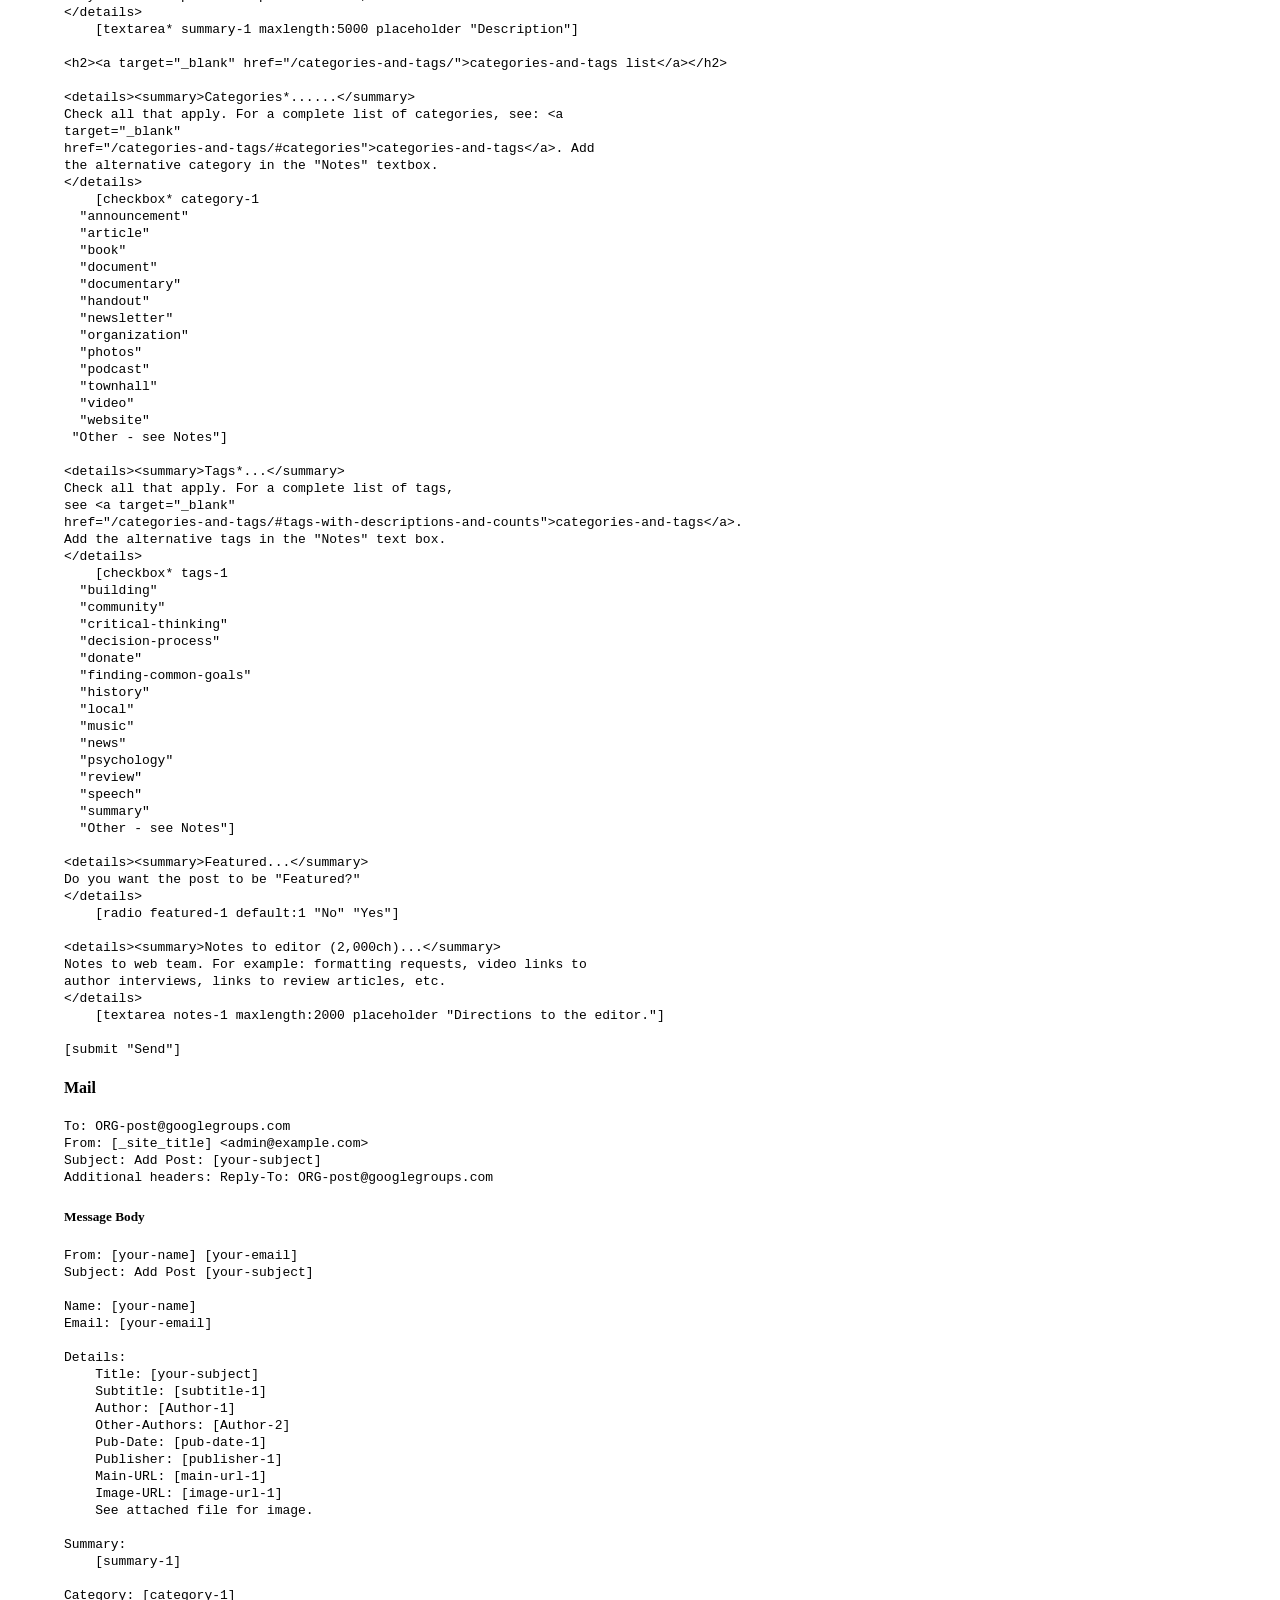
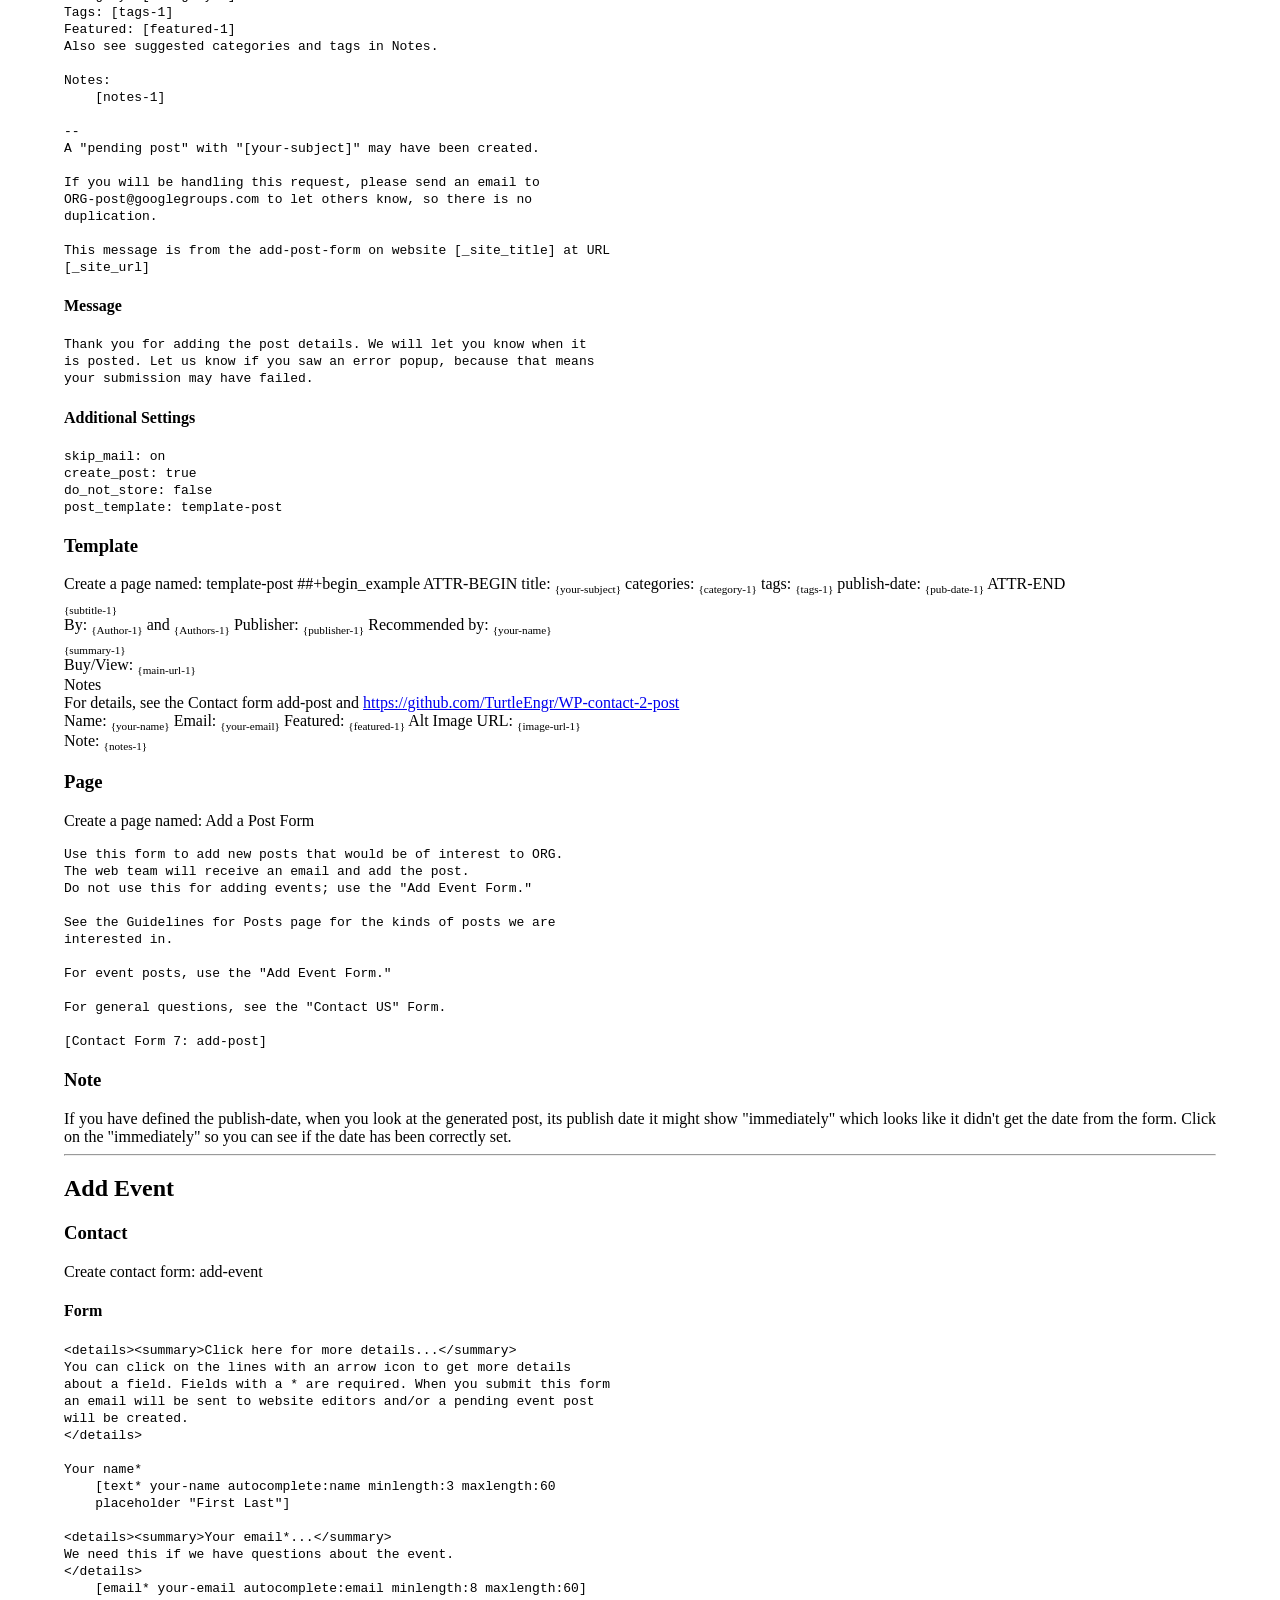
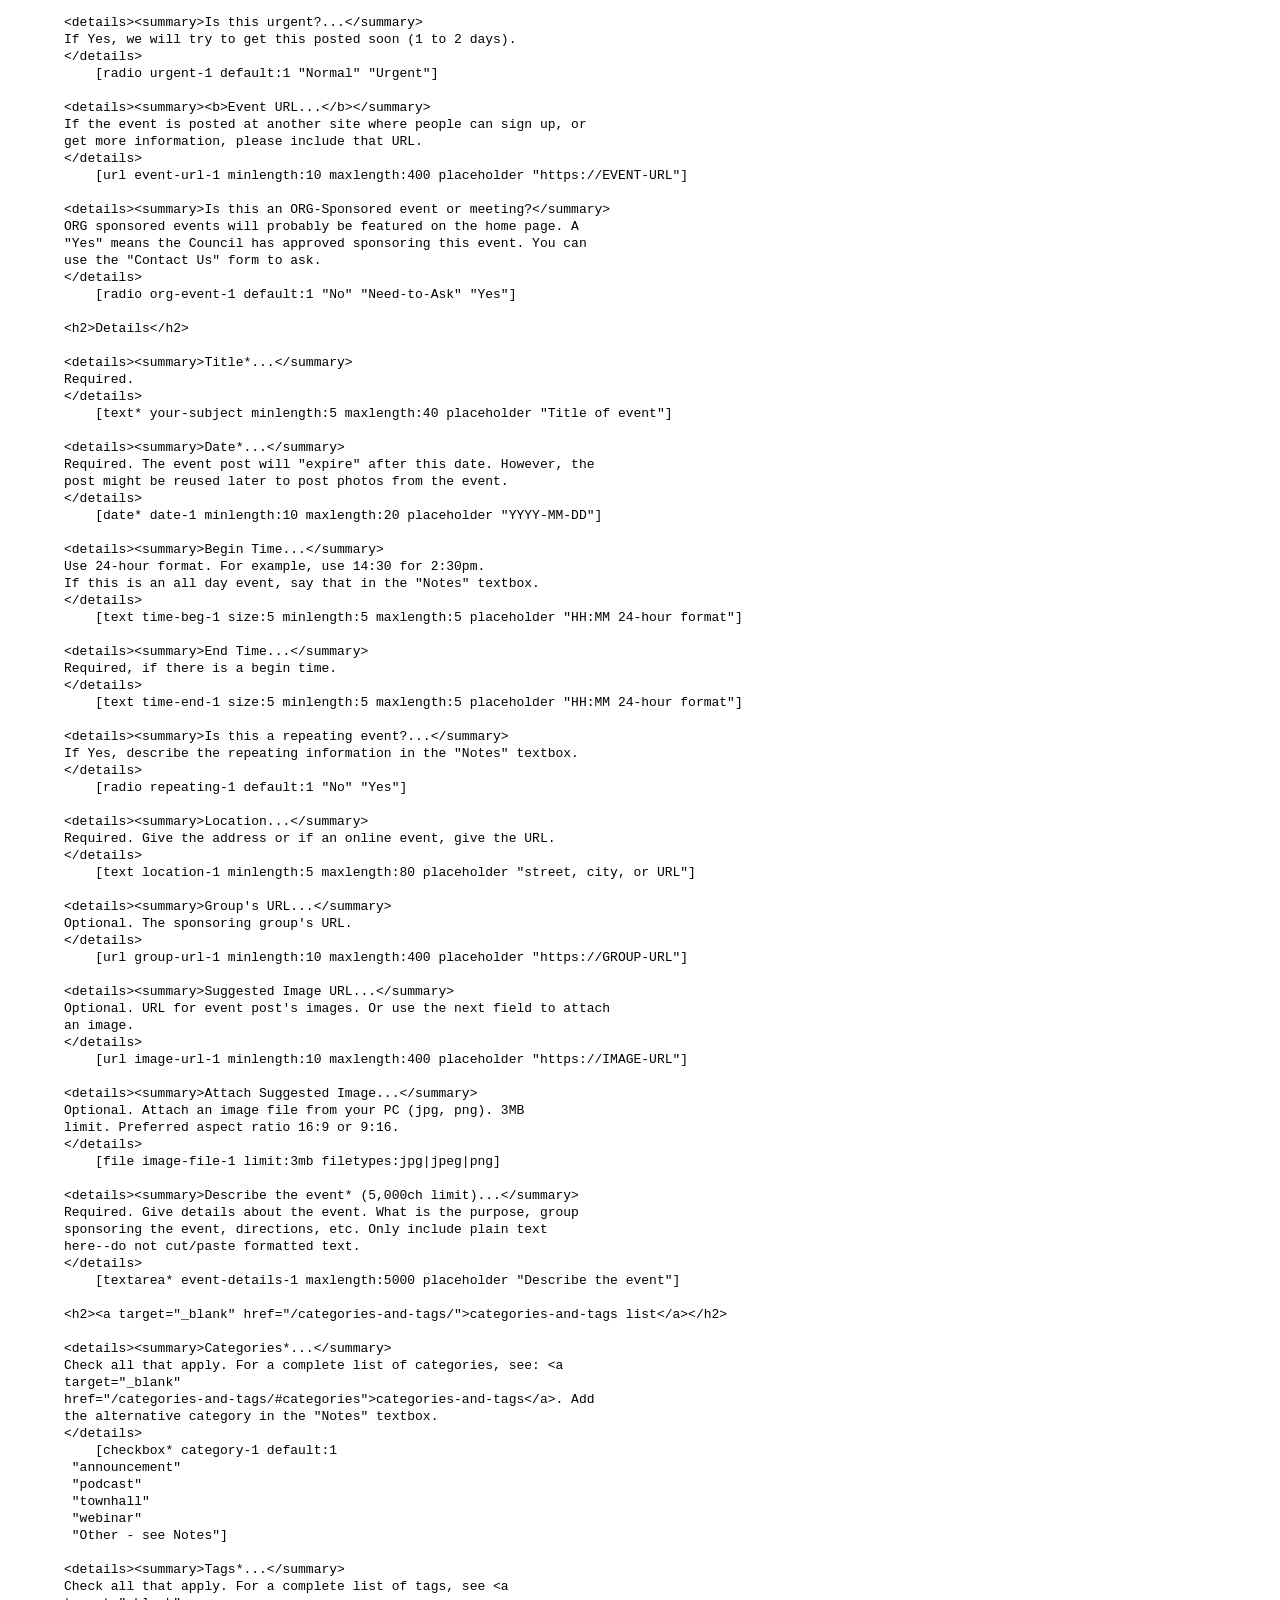
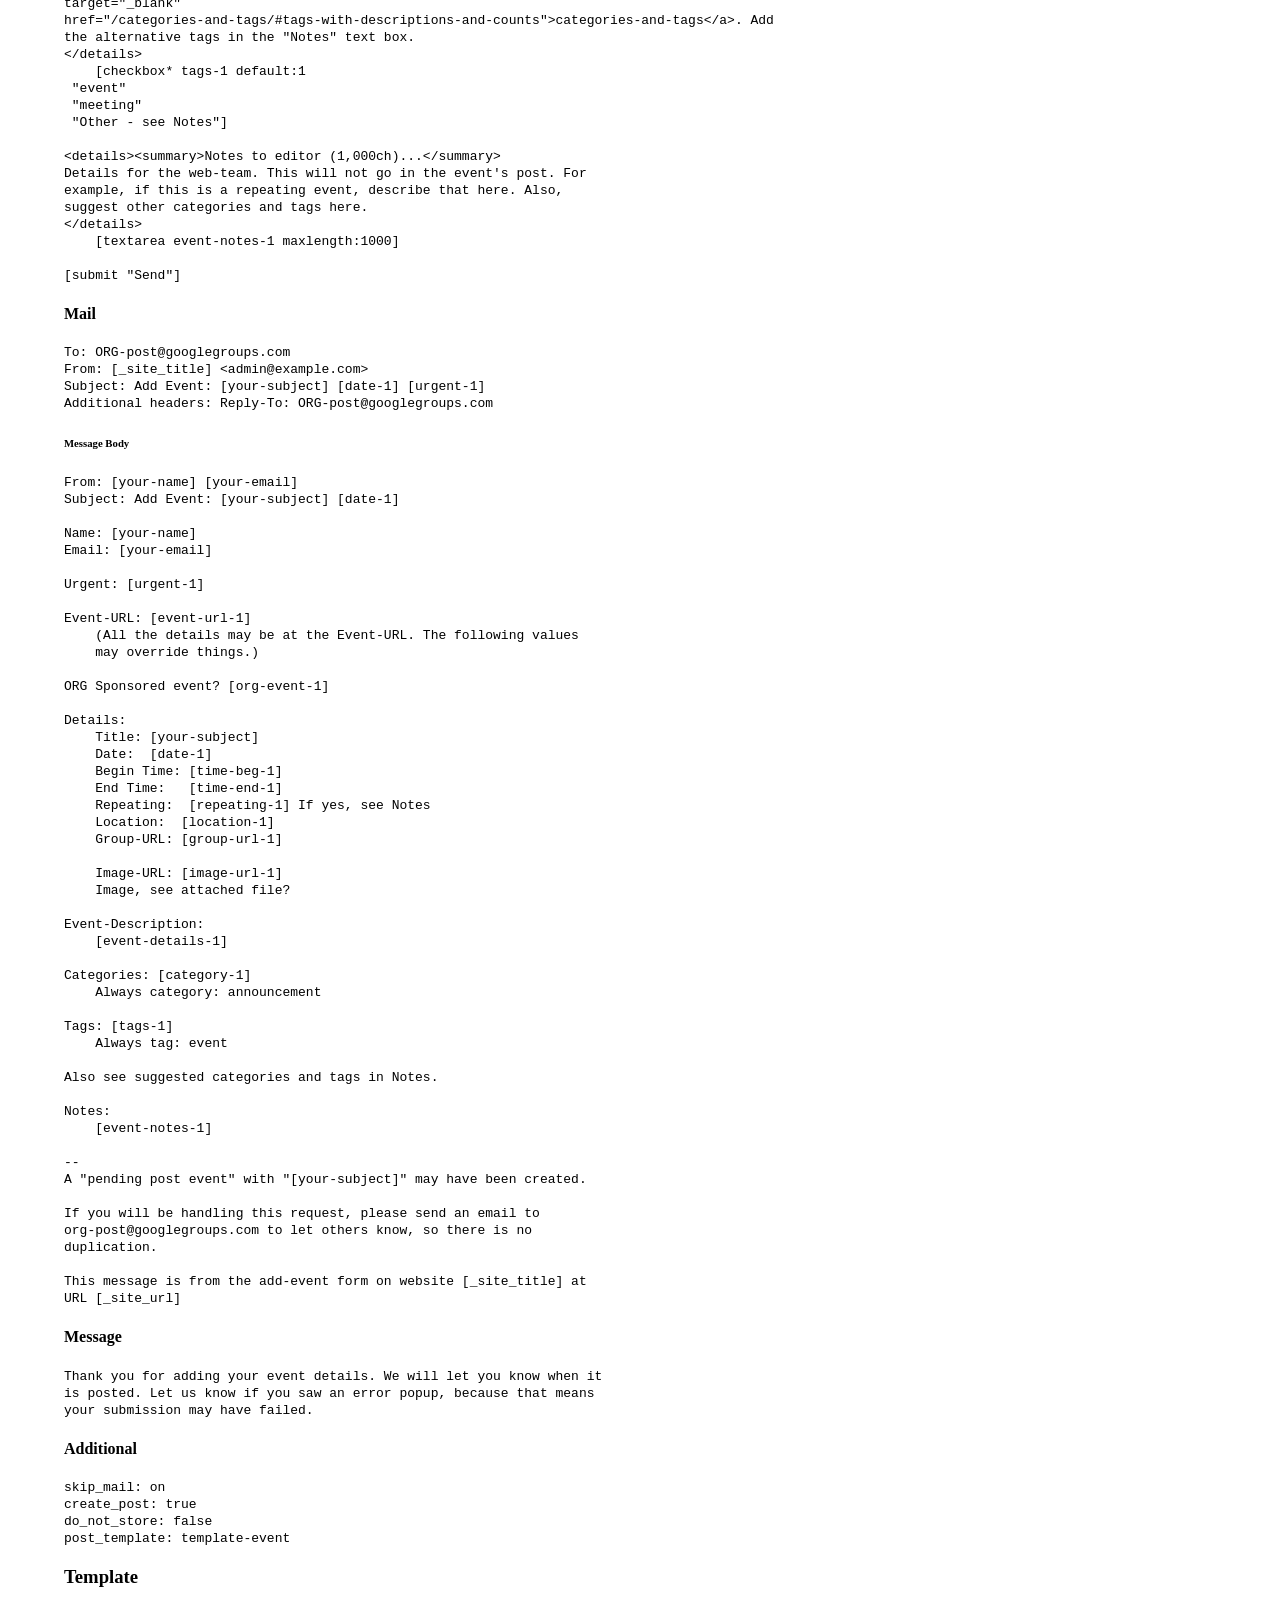
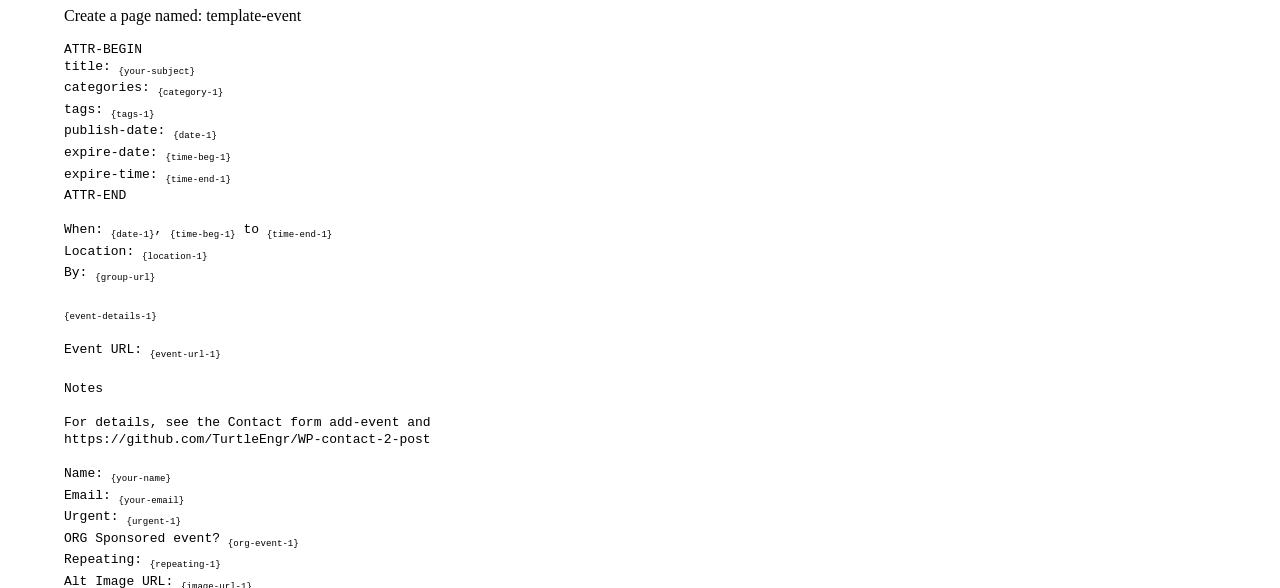
<file: docs/example.html>
<!DOCTYPE html>
<html xmlns="http://www.w3.org/1999/xhtml">
<head>
  <meta http-equiv="Content-Type"
        content="text/html; charset=utf-8" />
  <title>Contact 2 Post Examples</title>
  <link rel="stylesheet"
        href="doc.css" />
</head>
<body>
  <hr />
  <h1 id="contact-2-post-examples">Contact 2 Post Examples</h1>
  <hr />
  <h2 id="add-post">Add Post</h2>
  <h3 id="contact">Contact</h3>
  <p>Create contact form: add-post</p>
  <h4>Form</h4>
  <pre class=
  "example"><code>&lt;details&gt;&lt;summary&gt;Click here for more details...&lt;/summary&gt;
You can click on the lines with an arrow icon to get more details
about a field. Fields with a * are required. When you submit this form
an email will be sent to website editors and/or a pending post will be
created.
&lt;/details&gt;

Your full name*
    [text* your-name autocomplete:name minlength:3 maxlength:60 size:60
    placeholder "First L."]

&lt;details&gt;&lt;summary&gt;Your email*...&lt;/summary&gt;
We need this if we have questions about the event.
&lt;/details&gt;
    [email* your-email autocomplete:email minlength:3 maxlength:60 size:60]

&lt;h2&gt;Details&lt;/h2&gt;

&lt;details&gt;&lt;summary&gt;Title*...&lt;/summary&gt;
Required. The short title part that is before a ":".
&lt;/details&gt;
    [text* your-subject minlength:5 maxlength:60 size:40 placeholder "Title"]

&lt;details&gt;&lt;summary&gt;Subtitle...&lt;/summary&gt;
Optional: The part of the title that is usually after the ":" or on
the line below the title.
&lt;/details&gt;
    [text subtitle-1 minlength:5 maxlength:80 size:80 placeholder "Subtitle"]

&lt;details&gt;&lt;summary&gt;Author*...&lt;/summary&gt;
Required. Primary author for a book or article. If more than one put
the other names in the Authors field. If no author, maybe use the
publication's name?
&lt;/details&gt;
    [text* Author-1 minlength:5 maxlength:60 size:60 placeholder "Last, First"]

&lt;details&gt;&lt;summary&gt;Authors...&lt;/summary&gt;
If more than one author, put the other author names here.
&lt;/details&gt;
    [text Author-2 minlength:5 maxlength:80 size:80 placeholder "First Last, ..."]

&lt;details&gt;&lt;summary&gt;Publication Date*...&lt;/summary&gt;
Publish date of a book or an article. Guess, if you don't know, or put
in the date you saw the article.
&lt;/details&gt;
    [date* pub-date-1 minlength:10 maxlength:12 size:12]

&lt;details&gt;&lt;summary&gt;Publisher...&lt;/summary&gt;
For books this is easy. For articles, the publication name or
publisher.  For videos, the Channel name or the hosting organization
name.
&lt;/details&gt;
    [text publisher-1 minlength:5 maxlength:60 size:60 placeholder "Publisher"]

&lt;details&gt;&lt;summary&gt;Main URL*...&lt;/summary&gt;
If book, the URL for where the book could be bought.
If article, URL for article
If video, URL for video
&lt;/details&gt;
    [url* main-url-1 minlength:10 maxlength:400 placeholder "https://Main-URL"]

&lt;details&gt;&lt;summary&gt;Suggested Image URL...&lt;/summary&gt;
While optional, your post will go up a lot faster if you include an
image. URL for event post's images. Or use the next field to attach an
image.
&lt;/details&gt;
    [url image-url-1 minlength:10 maxlength:400 placeholder "https://IMAGE-URL"]

&lt;details&gt;&lt;summary&gt;Attach Suggested Image...&lt;/summary&gt;
Optional. Attach an image from your PC (jpg, jpeg, png). 5MB limit.
&lt;/details&gt;
    [file image-file-1 limit:5mb filetypes:jpg|jpeg|png]

&lt;details&gt;&lt;summary&gt;Summary* (5,000ch)...&lt;/summary&gt;
Give a brief summary of the book or article.
Also include URL's for, author interviews or talks, author website,
author blog site such as substack.
If you want to post a complete article, contact the webteam.
&lt;/details&gt;
    [textarea* summary-1 maxlength:5000 placeholder "Description"]

&lt;h2&gt;&lt;a target="_blank" href="/categories-and-tags/"&gt;categories-and-tags list&lt;/a&gt;&lt;/h2&gt;

&lt;details&gt;&lt;summary&gt;Categories*......&lt;/summary&gt;
Check all that apply. For a complete list of categories, see: &lt;a
target="_blank"
href="/categories-and-tags/#categories"&gt;categories-and-tags&lt;/a&gt;. Add
the alternative category in the "Notes" textbox.
&lt;/details&gt;
    [checkbox* category-1
  "announcement"
  "article"
  "book"
  "document"
  "documentary"
  "handout"
  "newsletter"
  "organization"
  "photos"
  "podcast"
  "townhall"
  "video"
  "website"
 "Other - see Notes"]

&lt;details&gt;&lt;summary&gt;Tags*...&lt;/summary&gt;
Check all that apply. For a complete list of tags,
see &lt;a target="_blank"
href="/categories-and-tags/#tags-with-descriptions-and-counts"&gt;categories-and-tags&lt;/a&gt;.
Add the alternative tags in the "Notes" text box.
&lt;/details&gt;
    [checkbox* tags-1
  "building"
  "community"
  "critical-thinking"
  "decision-process"
  "donate"
  "finding-common-goals"
  "history"
  "local"
  "music"
  "news"
  "psychology"
  "review"
  "speech"
  "summary"
  "Other - see Notes"]

&lt;details&gt;&lt;summary&gt;Featured...&lt;/summary&gt;
Do you want the post to be "Featured?"
&lt;/details&gt;
    [radio featured-1 default:1 "No" "Yes"]

&lt;details&gt;&lt;summary&gt;Notes to editor (2,000ch)...&lt;/summary&gt;
Notes to web team. For example: formatting requests, video links to
author interviews, links to review articles, etc.
&lt;/details&gt;
    [textarea notes-1 maxlength:2000 placeholder "Directions to the editor."]

[submit "Send"]
</code></pre>
  <h4>Mail</h4>
  <pre class="example"><code>To: ORG-post@googlegroups.com
From: [_site_title] &lt;admin@example.com&gt;
Subject: Add Post: [your-subject]
Additional headers: Reply-To: ORG-post@googlegroups.com
</code></pre>
  <h5>Message Body</h5>
  <pre class="example"><code>From: [your-name] [your-email]
Subject: Add Post [your-subject]

Name: [your-name]
Email: [your-email]

Details:
    Title: [your-subject]
    Subtitle: [subtitle-1]
    Author: [Author-1]
    Other-Authors: [Author-2]
    Pub-Date: [pub-date-1]
    Publisher: [publisher-1]
    Main-URL: [main-url-1]
    Image-URL: [image-url-1]
    See attached file for image.

Summary:
    [summary-1]

Category: [category-1]
Tags: [tags-1]
Featured: [featured-1]
Also see suggested categories and tags in Notes.

Notes:
    [notes-1]

--
A "pending post" with "[your-subject]" may have been created.

If you will be handling this request, please send an email to
ORG-post@googlegroups.com to let others know, so there is no
duplication.

This message is from the add-post-form on website [_site_title] at URL
[_site_url]
</code></pre>
  <h4>Message</h4>
  <pre class=
  "example"><code>Thank you for adding the post details. We will let you know when it
is posted. Let us know if you saw an error popup, because that means
your submission may have failed.
</code></pre>
  <h4>Additional Settings</h4>
  <pre class="example"><code>skip_mail: on
create_post: true
do_not_store: false
post_template: template-post
</code></pre>
  <h3 id="template">Template</h3>
  <p>Create a page named: template-post ##+begin_example ATTR-BEGIN title:
  <cite>{your-subject}</cite> categories: <cite>{category-1}</cite> tags:
  <cite>{tags-1}</cite> publish-date: <cite>{pub-date-1}</cite> ATTR-END</p>
  <p><cite>{subtitle-1}</cite></p>
  <p>By: <cite>{Author-1}</cite> and <cite>{Authors-1}</cite> Publisher:
  <cite>{publisher-1}</cite> Recommended by: <cite>{your-name}</cite></p>
  <p><cite>{summary-1}</cite></p>
  <p>Buy/View: <cite>{main-url-1}</cite></p>
  <p>Notes</p>
  <p>For details, see the Contact form add-post and <a href=
  "https://github.com/TurtleEngr/WP-contact-2-post">https://github.com/TurtleEngr/WP-contact-2-post</a></p>
  <p>Name: <cite>{your-name}</cite> Email: <cite>{your-email}</cite>
  Featured: <cite>{featured-1}</cite> Alt Image URL:
  <cite>{image-url-1}</cite></p>
  <p>Note: <cite>{notes-1}</cite></p>
  <h3 id="page">Page</h3>
  <p>Create a page named: Add a Post Form</p>
  <pre class=
  "example"><code>Use this form to add new posts that would be of interest to ORG.
The web team will receive an email and add the post.
Do not use this for adding events; use the "Add Event Form."

See the Guidelines for Posts page for the kinds of posts we are
interested in.

For event posts, use the "Add Event Form."

For general questions, see the "Contact US" Form.

[Contact Form 7: add-post]
</code></pre>
  <h3 id="note">Note</h3>
  <p>If you have defined the publish-date, when you look at the generated
  post, its publish date it might show "immediately" which looks like it
  didn't get the date from the form. Click on the "immediately" so you can
  see if the date has been correctly set.</p>
  <hr />
  <h2 id="add-event">Add Event</h2>
  <h3 id="contact-1">Contact</h3>
  <p>Create contact form: add-event</p>
  <h4>Form</h4>
  <pre class=
  "example"><code>&lt;details&gt;&lt;summary&gt;Click here for more details...&lt;/summary&gt;
You can click on the lines with an arrow icon to get more details
about a field. Fields with a * are required. When you submit this form
an email will be sent to website editors and/or a pending event post
will be created.
&lt;/details&gt;

Your name*
    [text* your-name autocomplete:name minlength:3 maxlength:60
    placeholder "First Last"]

&lt;details&gt;&lt;summary&gt;Your email*...&lt;/summary&gt;
We need this if we have questions about the event.
&lt;/details&gt;
    [email* your-email autocomplete:email minlength:8 maxlength:60]

&lt;details&gt;&lt;summary&gt;Is this urgent?...&lt;/summary&gt;
If Yes, we will try to get this posted soon (1 to 2 days).
&lt;/details&gt;
    [radio urgent-1 default:1 "Normal" "Urgent"]

&lt;details&gt;&lt;summary&gt;&lt;b&gt;Event URL...&lt;/b&gt;&lt;/summary&gt;
If the event is posted at another site where people can sign up, or
get more information, please include that URL.
&lt;/details&gt;
    [url event-url-1 minlength:10 maxlength:400 placeholder "https://EVENT-URL"]

&lt;details&gt;&lt;summary&gt;Is this an ORG-Sponsored event or meeting?&lt;/summary&gt;
ORG sponsored events will probably be featured on the home page. A
"Yes" means the Council has approved sponsoring this event. You can
use the "Contact Us" form to ask.
&lt;/details&gt;
    [radio org-event-1 default:1 "No" "Need-to-Ask" "Yes"]

&lt;h2&gt;Details&lt;/h2&gt;

&lt;details&gt;&lt;summary&gt;Title*...&lt;/summary&gt;
Required.
&lt;/details&gt;
    [text* your-subject minlength:5 maxlength:40 placeholder "Title of event"]

&lt;details&gt;&lt;summary&gt;Date*...&lt;/summary&gt;
Required. The event post will "expire" after this date. However, the
post might be reused later to post photos from the event.
&lt;/details&gt;
    [date* date-1 minlength:10 maxlength:20 placeholder "YYYY-MM-DD"]

&lt;details&gt;&lt;summary&gt;Begin Time...&lt;/summary&gt;
Use 24-hour format. For example, use 14:30 for 2:30pm.
If this is an all day event, say that in the "Notes" textbox.
&lt;/details&gt;
    [text time-beg-1 size:5 minlength:5 maxlength:5 placeholder "HH:MM 24-hour format"]

&lt;details&gt;&lt;summary&gt;End Time...&lt;/summary&gt;
Required, if there is a begin time.
&lt;/details&gt;
    [text time-end-1 size:5 minlength:5 maxlength:5 placeholder "HH:MM 24-hour format"]

&lt;details&gt;&lt;summary&gt;Is this a repeating event?...&lt;/summary&gt;
If Yes, describe the repeating information in the "Notes" textbox.
&lt;/details&gt;
    [radio repeating-1 default:1 "No" "Yes"]

&lt;details&gt;&lt;summary&gt;Location...&lt;/summary&gt;
Required. Give the address or if an online event, give the URL.
&lt;/details&gt;
    [text location-1 minlength:5 maxlength:80 placeholder "street, city, or URL"]

&lt;details&gt;&lt;summary&gt;Group's URL...&lt;/summary&gt;
Optional. The sponsoring group's URL.
&lt;/details&gt;
    [url group-url-1 minlength:10 maxlength:400 placeholder "https://GROUP-URL"]

&lt;details&gt;&lt;summary&gt;Suggested Image URL...&lt;/summary&gt;
Optional. URL for event post's images. Or use the next field to attach
an image.
&lt;/details&gt;
    [url image-url-1 minlength:10 maxlength:400 placeholder "https://IMAGE-URL"]

&lt;details&gt;&lt;summary&gt;Attach Suggested Image...&lt;/summary&gt;
Optional. Attach an image file from your PC (jpg, png). 3MB
limit. Preferred aspect ratio 16:9 or 9:16.
&lt;/details&gt;
    [file image-file-1 limit:3mb filetypes:jpg|jpeg|png]

&lt;details&gt;&lt;summary&gt;Describe the event* (5,000ch limit)...&lt;/summary&gt;
Required. Give details about the event. What is the purpose, group
sponsoring the event, directions, etc. Only include plain text
here--do not cut/paste formatted text.
&lt;/details&gt;
    [textarea* event-details-1 maxlength:5000 placeholder "Describe the event"]

&lt;h2&gt;&lt;a target="_blank" href="/categories-and-tags/"&gt;categories-and-tags list&lt;/a&gt;&lt;/h2&gt;

&lt;details&gt;&lt;summary&gt;Categories*...&lt;/summary&gt;
Check all that apply. For a complete list of categories, see: &lt;a
target="_blank"
href="/categories-and-tags/#categories"&gt;categories-and-tags&lt;/a&gt;. Add
the alternative category in the "Notes" textbox.
&lt;/details&gt;
    [checkbox* category-1 default:1
 "announcement"
 "podcast"
 "townhall"
 "webinar"
 "Other - see Notes"]

&lt;details&gt;&lt;summary&gt;Tags*...&lt;/summary&gt;
Check all that apply. For a complete list of tags, see &lt;a
target="_blank"
href="/categories-and-tags/#tags-with-descriptions-and-counts"&gt;categories-and-tags&lt;/a&gt;. Add
the alternative tags in the "Notes" text box.
&lt;/details&gt;
    [checkbox* tags-1 default:1
 "event"
 "meeting"
 "Other - see Notes"]

&lt;details&gt;&lt;summary&gt;Notes to editor (1,000ch)...&lt;/summary&gt;
Details for the web-team. This will not go in the event's post. For
example, if this is a repeating event, describe that here. Also,
suggest other categories and tags here.
&lt;/details&gt;
    [textarea event-notes-1 maxlength:1000]

[submit "Send"]
</code></pre>
  <h4>Mail</h4>
  <pre class="example"><code>To: ORG-post@googlegroups.com
From: [_site_title] &lt;admin@example.com&gt;
Subject: Add Event: [your-subject] [date-1] [urgent-1]
Additional headers: Reply-To: ORG-post@googlegroups.com
</code></pre>
  <h6>Message Body</h6>
  <pre class="example"><code>From: [your-name] [your-email]
Subject: Add Event: [your-subject] [date-1]

Name: [your-name]
Email: [your-email]

Urgent: [urgent-1]

Event-URL: [event-url-1]
    (All the details may be at the Event-URL. The following values
    may override things.)

ORG Sponsored event? [org-event-1]

Details:
    Title: [your-subject]
    Date:  [date-1]
    Begin Time: [time-beg-1]
    End Time:   [time-end-1]
    Repeating:  [repeating-1] If yes, see Notes
    Location:  [location-1]
    Group-URL: [group-url-1]

    Image-URL: [image-url-1]
    Image, see attached file?

Event-Description:
    [event-details-1]

Categories: [category-1]
    Always category: announcement

Tags: [tags-1]
    Always tag: event

Also see suggested categories and tags in Notes.

Notes:
    [event-notes-1]

--
A "pending post event" with "[your-subject]" may have been created.

If you will be handling this request, please send an email to
org-post@googlegroups.com to let others know, so there is no
duplication.

This message is from the add-event form on website [_site_title] at
URL [_site_url]
</code></pre>
  <h4>Message</h4>
  <pre class=
  "example"><code>Thank you for adding your event details. We will let you know when it
is posted. Let us know if you saw an error popup, because that means
your submission may have failed.
</code></pre>
  <h4>Additional</h4>
  <pre class="example"><code>skip_mail: on
create_post: true
do_not_store: false
post_template: template-event
</code></pre>
  <h3 id="template-1">Template</h3>
  <p>Create a page named: template-event</p>
  <pre class="example"><code>ATTR-BEGIN
title: <cite>{your-subject}</cite>
categories: <cite>{category-1}</cite>
tags: <cite>{tags-1}</cite>
publish-date: <cite>{date-1}</cite>
expire-date: <cite>{time-beg-1}</cite>
expire-time: <cite>{time-end-1}</cite>
ATTR-END

When: <cite>{date-1}</cite>, <cite>{time-beg-1}</cite> to <cite>{time-end-1}</cite>
Location: <cite>{location-1}</cite>
By: <cite>{group-url}</cite>

<cite>{event-details-1}</cite>

Event URL: <cite>{event-url-1}</cite>

Notes

For details, see the Contact form add-event and
https://github.com/TurtleEngr/WP-contact-2-post

Name: <cite>{your-name}</cite>
Email: <cite>{your-email}</cite>
Urgent: <cite>{urgent-1}</cite>
ORG Sponsored event? <cite>{org-event-1}</cite>
Repeating: <cite>{repeating-1}</cite>
Alt Image URL: <cite>{image-url-1}</cite>

Note: <cite>{event-notes-1}</cite>
</code></pre>
  <h3 id="page-1">Page</h3>
  <p>Create a page named: Add An Event Form</p>
  <pre class=
  "example"><code>Use this form only for events that would be of interest to ORG.  The
web team will receive an email and add the event to the website.

See the Guidelines for Posts page for the kinds of events we are
interested in.

For general posts (books, articles, videos, etc.), use the "Add Post
Form."

For general questions, use the "General Contact" Form.

[Contact Form 7: add-event]
</code></pre>
  <h3 id="note-1">Note</h3>
  <p>The publish date will be "now" when you publish the event post.</p>
</body>
</html>
</file>
<file: docs/doc.css>
/*
$Revision: 1.2 $ $Date: 2024/12/11 18:47:15 $ UTC
$Source: /repo/per-bruce.cvs/public_html/template/template.css,v $

To use put this in head tag (see template.org)
  <link rel="stylesheet"
      href="template.css" />
*/

.justify {
    text-align: justify;
}

.left {
    text-indent: 0px;
}

.right {
    text-align: right;
}

blockquote {
    margin-left: 15%;
    margin-right: 0%;
    font-family: Times, serif;
    font-style: italic;
    text-indent: 0px;
    text-align: left;
    margin-bottom: 15px;
}

blockquote p {
    text-indent: 0px;
    text-align: left;
    margin-bottom: 15px;
}

blockquote.indent {
    margin-left: 25%;
}

blockquote.na {
    margin-left: 15%;
    margin-right: 0%;
    font-family: Times, serif;
    font-style: italic;
    text-align: left;
    background: lightgrey;
    color: black;
}

blockquote.normal p {
    margin-left: 10%;
    margin-right: 0%;
    font-family: Times, serif;
    font-style: normal;
    text-align: left;
    text-indent: -30px;
    text-align: left;
    margin-bottom: 15px;
}

body {
    margin-left: 5%;
    margin-right: 5%;
    font-family: Times, serif;
    font-size: 100%;
    text-align: justify;
    background: white;
    color: black;
}

body.tradebook {
    width: 306pt;
    margin-left: 54pt;
    margin-right: 72pt;
    font-family: Times, serif;
    font-size: 100%;
    text-align: justify;
    background: #EED;
    color: black;
}

body.test {
    width: 360pt;
    margin-left: 5%;
    margin-right: 5%;
    font-family: Times, serif;
    font-size: 100%;
    text-align: justify;
    background: white;
    color: black;
}

cite {
    vertical-align: sub;
    font-size: 70%;
    font-style: normal;
    font-weight: normal;
}

dd {
    text-align: justify;
}

del {
    color: red;
}

div.bcbc {
    margin-left: 15%;
    margin-right: 0%;
    font-family: Times, serif;
    font-style: italic;
    font-weight: bold;
    text-align: left;
}

div.red {
    color: red;
}

dt {
    font-weight: bold;
    text-align: left;
}

figure {
    text-indent: 0px;
    text-align: left;
    margin: 0px;
    margin-top: 8pt;
    margin-bottom: 8pt;
}

h1, h2, h3, h4, h5, h6 {
    text-indent: 0px;
    text-align: left;
}

img {
    -webkit-filter: grayscale(100%);
    filter: grayscale(100%);
}

img.border {
    border: 3px solid black;
    padding: 1px;
    vertical-align: text-top;
}

ins {
    color: green;
}

li {
    margin-bottom:0.2em
}

li p {
    text-indent: 0px;
    margin-top: 8pt;
    margin-bottom: 8pt;
}

h1 + p, h2 + p, h3 + p, h4 + p, h5 + p, blockquote + p, table + p,
  ul + p, ol + p, figure + p {
  text-indent: 0px;
}

p {
    margin: 0px;
}

p.block {
    text-indent: 0px;
    text-align: left;
    margin: 0px;
    margin-top: 8pt;
    margin-bottom: 8pt;
}

p.emph {
        color: blue;
}

p.indent {
    text-indent: 50px;
    margin: 0px;
}

p.qtd {
    font-style: italic;
    text-align: left;
}
p.red {
    color: red;
}
pre {
    font-size: 100%;
    line-height: 100%;
    font-family: Courier New, monospace;
    text-align: left;
}

span.normal {
    font-style: normal;
}

span.red {
    color: red;
}

span.tbd {
    background: lightgrey;
}

span.title {
    font-style: italic;
}

table pre {
    margin-left: 2%;
    font-family: Courier New, monospace;
    font-weight: bold;
    text-align: left;
}

td p {
    text-indent: 0px;
    text-align: left;
    margin-bottom: 1em;
}

td {
    text-indent: 0px;
    text-align: left;
    margin-bottom: 15px;
}

th {
    font-weight: bold;
    text-align: left;
}
</file>
